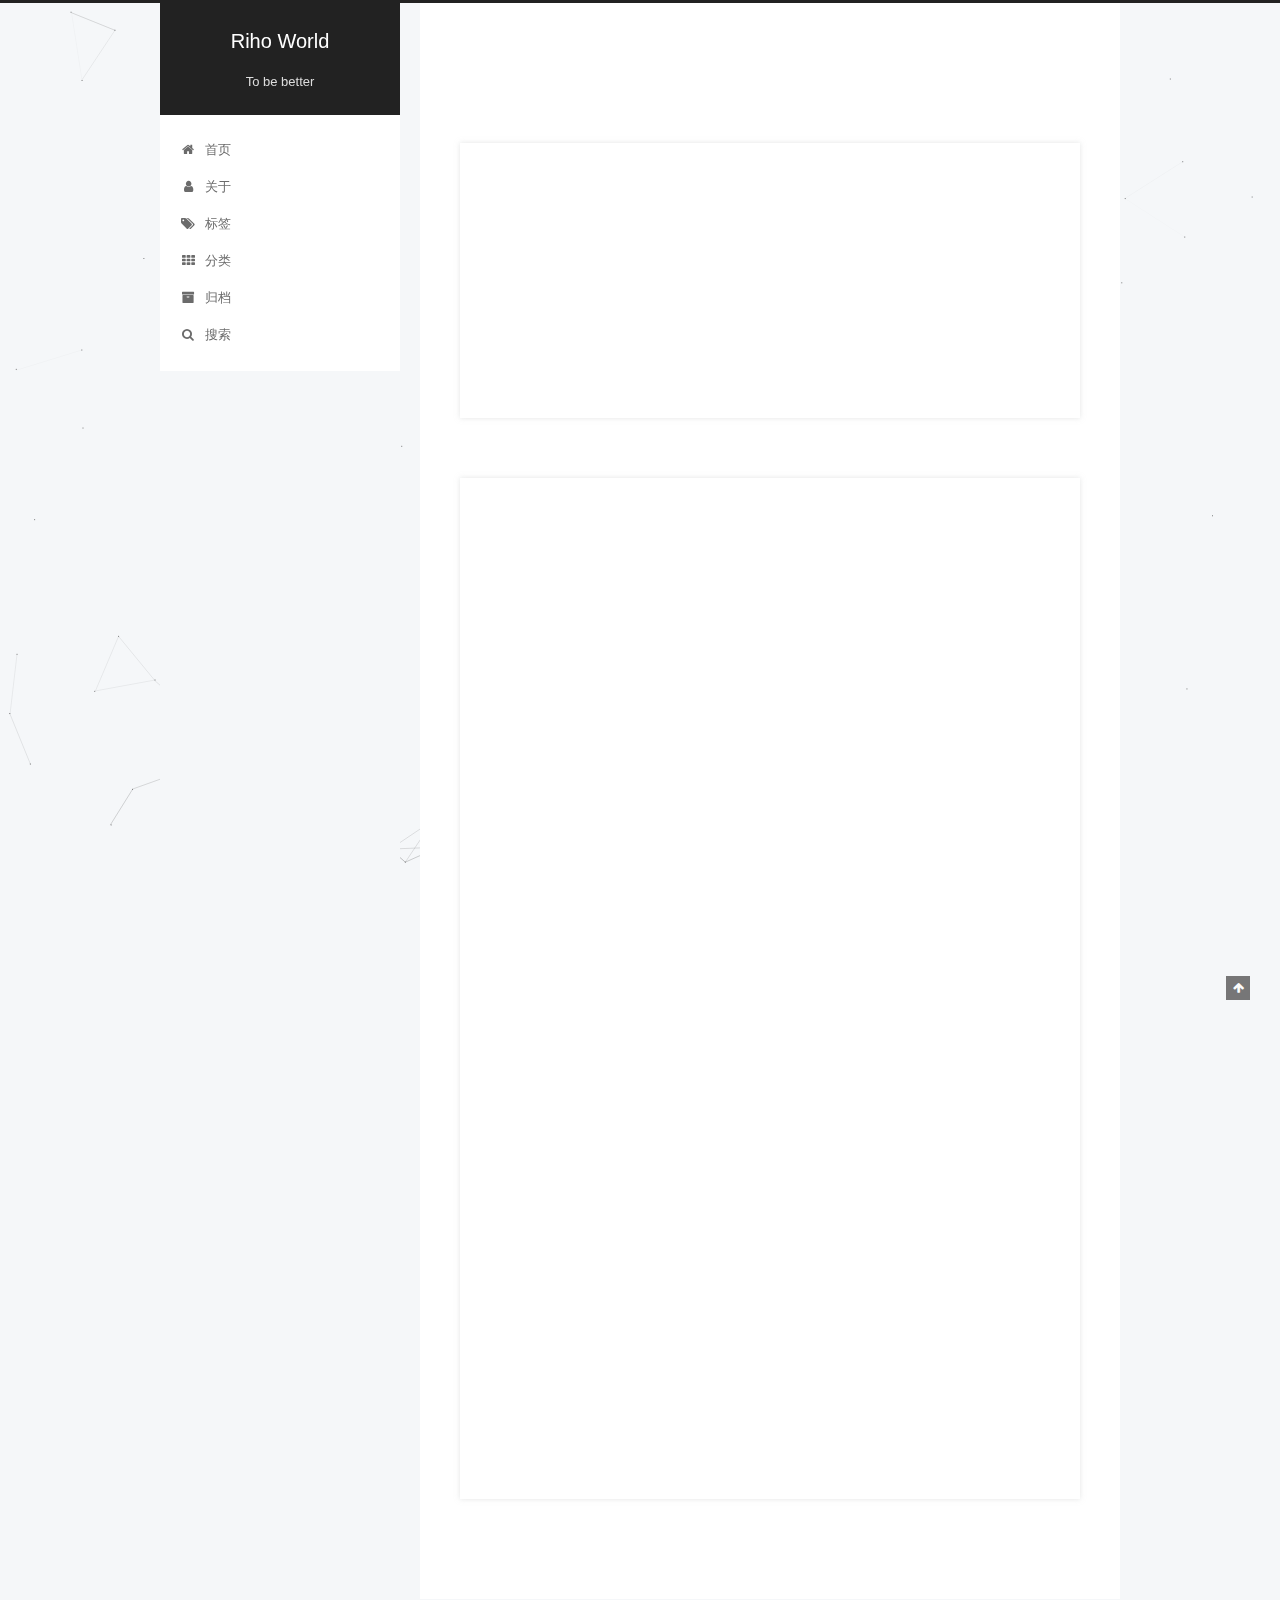
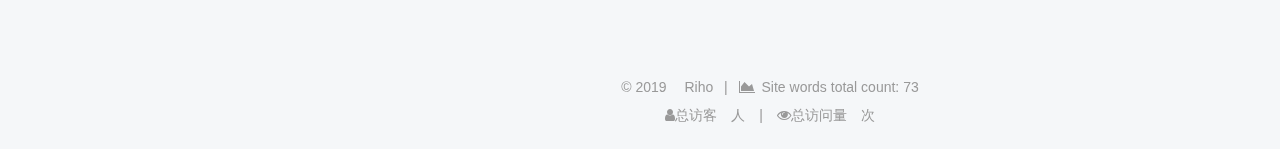
<file: index.html>
<!DOCTYPE html>



  


<html class="theme-next pisces use-motion" lang="zh-Hans">
<head><meta name="generator" content="Hexo 3.9.0">
  <meta charset="UTF-8">
<meta http-equiv="X-UA-Compatible" content="IE=edge">
<meta name="viewport" content="width=device-width, initial-scale=1, maximum-scale=1">
<meta name="theme-color" content="#222">









<meta http-equiv="Cache-Control" content="no-transform">
<meta http-equiv="Cache-Control" content="no-siteapp">
















  
  
  <link href="/lib/fancybox/source/jquery.fancybox.css?v=2.1.5" rel="stylesheet" type="text/css">







<link href="/lib/font-awesome/css/font-awesome.min.css?v=4.6.2" rel="stylesheet" type="text/css">

<link href="/css/main.css?v=5.1.4" rel="stylesheet" type="text/css">


  <link rel="apple-touch-icon" sizes="180x180" href="/images/ruleengine-data_128.png?v=5.1.4">


  <link rel="icon" type="image/png" sizes="32x32" href="/images/ruleengine-data_32.png?v=5.1.4">


  <link rel="icon" type="image/png" sizes="16x16" href="/images/ruleengine-data_16.png?v=5.1.4">


  <link rel="mask-icon" href="/images/logo.svg?v=5.1.4" color="#222">





  <meta name="keywords" content="Hexo, NexT">





  <link rel="alternate" href="/atom.xml" title="Riho World" type="application/atom+xml">






<meta name="description" content="Riho&apos;s blog">
<meta property="og:type" content="website">
<meta property="og:title" content="Riho World">
<meta property="og:url" content="http://yoursite.com/index.html">
<meta property="og:site_name" content="Riho World">
<meta property="og:description" content="Riho&apos;s blog">
<meta property="og:locale" content="zh-Hans">
<meta name="twitter:card" content="summary">
<meta name="twitter:title" content="Riho World">
<meta name="twitter:description" content="Riho&apos;s blog">



<script type="text/javascript" id="hexo.configurations">
  var NexT = window.NexT || {};
  var CONFIG = {
    root: '/',
    scheme: 'Pisces',
    version: '5.1.4',
    sidebar: {"position":"left","display":"post","offset":12,"b2t":false,"scrollpercent":false,"onmobile":false},
    fancybox: true,
    tabs: true,
    motion: {"enable":true,"async":false,"transition":{"post_block":"fadeIn","post_header":"slideDownIn","post_body":"slideDownIn","coll_header":"slideLeftIn","sidebar":"slideUpIn"}},
    duoshuo: {
      userId: '0',
      author: '博主'
    },
    algolia: {
      applicationID: '',
      apiKey: '',
      indexName: '',
      hits: {"per_page":10},
      labels: {"input_placeholder":"Search for Posts","hits_empty":"We didn't find any results for the search: ${query}","hits_stats":"${hits} results found in ${time} ms"}
    }
  };
</script>



  <link rel="canonical" href="http://yoursite.com/">





  <title>Riho World</title>
  








</head>

<body itemscope itemtype="http://schema.org/WebPage" lang="zh-Hans">

  
  
    
  

  <div class="container sidebar-position-left 
  page-home">
    <div class="headband"></div>

    <header id="header" class="header" itemscope itemtype="http://schema.org/WPHeader">
      <div class="header-inner"><div class="site-brand-wrapper">
  <div class="site-meta ">
    

    <div class="custom-logo-site-title">
      <a href="/" class="brand" rel="start">
        <span class="logo-line-before"><i></i></span>
        <span class="site-title">Riho World</span>
        <span class="logo-line-after"><i></i></span>
      </a>
    </div>
      
        <p class="site-subtitle">To be better</p>
      
  </div>

  <div class="site-nav-toggle">
    <button>
      <span class="btn-bar"></span>
      <span class="btn-bar"></span>
      <span class="btn-bar"></span>
    </button>
  </div>
</div>

<nav class="site-nav">
  

  
    <ul id="menu" class="menu">
      
        
        <li class="menu-item menu-item-home">
          <a href="/" rel="section">
            
              <i class="menu-item-icon fa fa-fw fa-home"></i> <br>
            
            首页
          </a>
        </li>
      
        
        <li class="menu-item menu-item-about">
          <a href="/about/" rel="section">
            
              <i class="menu-item-icon fa fa-fw fa-user"></i> <br>
            
            关于
          </a>
        </li>
      
        
        <li class="menu-item menu-item-tags">
          <a href="/tags/" rel="section">
            
              <i class="menu-item-icon fa fa-fw fa-tags"></i> <br>
            
            标签
          </a>
        </li>
      
        
        <li class="menu-item menu-item-categories">
          <a href="/categories/" rel="section">
            
              <i class="menu-item-icon fa fa-fw fa-th"></i> <br>
            
            分类
          </a>
        </li>
      
        
        <li class="menu-item menu-item-archives">
          <a href="/archives/" rel="section">
            
              <i class="menu-item-icon fa fa-fw fa-archive"></i> <br>
            
            归档
          </a>
        </li>
      
        
        <li class="menu-item menu-item-search">
          <a href="/search/" rel="section">
            
              <i class="menu-item-icon fa fa-fw fa-search"></i> <br>
            
            搜索
          </a>
        </li>
      

      
    </ul>
  

  
</nav>



 </div>
    </header>

    <main id="main" class="main">
      <div class="main-inner">
        <div class="content-wrap">
          <div id="content" class="content">
            
  <section id="posts" class="posts-expand">
    
      

  

  
  
  

  <article class="post post-type-normal" itemscope itemtype="http://schema.org/Article">
  
  
  
  <div class="post-block">
    <link itemprop="mainEntityOfPage" href="http://yoursite.com/2019/09/15/hello-world-1/">

    <span hidden itemprop="author" itemscope itemtype="http://schema.org/Person">
      <meta itemprop="name" content="Riho">
      <meta itemprop="description" content>
      <meta itemprop="image" content="/uploads/ttt.jpg">
    </span>

    <span hidden itemprop="publisher" itemscope itemtype="http://schema.org/Organization">
      <meta itemprop="name" content="Riho World">
    </span>

    
      <header class="post-header">

        
        
          <h1 class="post-title" itemprop="name headline">
                
                <a class="post-title-link" href="/2019/09/15/hello-world-1/" itemprop="url">hello world wujunzhuang</a></h1>
        

        <div class="post-meta">
          <span class="post-time">
            
              <span class="post-meta-item-icon">
                <i class="fa fa-calendar-o"></i>
              </span>
              
                <span class="post-meta-item-text">发表于</span>
              
              <time title="创建于" itemprop="dateCreated datePublished" datetime="2019-09-15T00:10:57+08:00">
                2019-09-15
              </time>
            

            

            
          </span>

          

          
            
          

          
          

          

          
            <div class="post-wordcount">
              
                
                <span class="post-meta-item-icon">
                  <i class="fa fa-file-word-o"></i>
                </span>
                
                  <span class="post-meta-item-text">字数统计&#58;</span>
                
                <span title="字数统计">
                  0
                </span>
              

              
                <span class="post-meta-divider">|</span>
              

              
                <span class="post-meta-item-icon">
                  <i class="fa fa-clock-o"></i>
                </span>
                
                  <span class="post-meta-item-text">阅读时长 &asymp;</span>
                
                <span title="阅读时长">
                  1
                </span>
              
            </div>
          

          

        </div>
      </header>
    

    
    
    
    <div class="post-body" itemprop="articleBody">

      
      

      
        
          
            
          
        
      
    </div>
    
    
    
    <div>
      
    </div>
    

    

    

    <div>
      
    </div>

    <footer class="post-footer">
      

      

      

      
      
        <div class="post-eof"></div>
      
    </footer>
  </div>
  
  
  
  </article>


    
      

  

  
  
  

  <article class="post post-type-normal" itemscope itemtype="http://schema.org/Article">
  
  
  
  <div class="post-block">
    <link itemprop="mainEntityOfPage" href="http://yoursite.com/2019/09/14/hello-world/">

    <span hidden itemprop="author" itemscope itemtype="http://schema.org/Person">
      <meta itemprop="name" content="Riho">
      <meta itemprop="description" content>
      <meta itemprop="image" content="/uploads/ttt.jpg">
    </span>

    <span hidden itemprop="publisher" itemscope itemtype="http://schema.org/Organization">
      <meta itemprop="name" content="Riho World">
    </span>

    
      <header class="post-header">

        
        
          <h1 class="post-title" itemprop="name headline">
                
                <a class="post-title-link" href="/2019/09/14/hello-world/" itemprop="url">Hello World</a></h1>
        

        <div class="post-meta">
          <span class="post-time">
            
              <span class="post-meta-item-icon">
                <i class="fa fa-calendar-o"></i>
              </span>
              
                <span class="post-meta-item-text">发表于</span>
              
              <time title="创建于" itemprop="dateCreated datePublished" datetime="2019-09-14T22:51:00+08:00">
                2019-09-14
              </time>
            

            

            
          </span>

          

          
            
          

          
          

          

          
            <div class="post-wordcount">
              
                
                <span class="post-meta-item-icon">
                  <i class="fa fa-file-word-o"></i>
                </span>
                
                  <span class="post-meta-item-text">字数统计&#58;</span>
                
                <span title="字数统计">
                  73
                </span>
              

              
                <span class="post-meta-divider">|</span>
              

              
                <span class="post-meta-item-icon">
                  <i class="fa fa-clock-o"></i>
                </span>
                
                  <span class="post-meta-item-text">阅读时长 &asymp;</span>
                
                <span title="阅读时长">
                  1
                </span>
              
            </div>
          

          

        </div>
      </header>
    

    
    
    
    <div class="post-body" itemprop="articleBody">

      
      

      
        
          
            <p>Welcome to <a href="https://hexo.io/" target="_blank" rel="noopener">Hexo</a>! This is your very first post. Check <a href="https://hexo.io/docs/" target="_blank" rel="noopener">documentation</a> for more info. If you get any problems when using Hexo, you can find the answer in <a href="https://hexo.io/docs/troubleshooting.html" target="_blank" rel="noopener">troubleshooting</a> or you can ask me on <a href="https://github.com/hexojs/hexo/issues" target="_blank" rel="noopener">GitHub</a>.</p>
<h2 id="Quick-Start"><a href="#Quick-Start" class="headerlink" title="Quick Start"></a>Quick Start</h2><h3 id="Create-a-new-post"><a href="#Create-a-new-post" class="headerlink" title="Create a new post"></a>Create a new post</h3><figure class="highlight bash"><table><tr><td class="gutter"><pre><span class="line">1</span><br></pre></td><td class="code"><pre><span class="line">$ hexo new <span class="string">"My New Post"</span></span><br></pre></td></tr></table></figure>

<p>More info: <a href="https://hexo.io/docs/writing.html" target="_blank" rel="noopener">Writing</a></p>
<h3 id="Run-server"><a href="#Run-server" class="headerlink" title="Run server"></a>Run server</h3><figure class="highlight bash"><table><tr><td class="gutter"><pre><span class="line">1</span><br></pre></td><td class="code"><pre><span class="line">$ hexo server</span><br></pre></td></tr></table></figure>

<p>More info: <a href="https://hexo.io/docs/server.html" target="_blank" rel="noopener">Server</a></p>
<h3 id="Generate-static-files"><a href="#Generate-static-files" class="headerlink" title="Generate static files"></a>Generate static files</h3><figure class="highlight bash"><table><tr><td class="gutter"><pre><span class="line">1</span><br></pre></td><td class="code"><pre><span class="line">$ hexo generate</span><br></pre></td></tr></table></figure>

<p>More info: <a href="https://hexo.io/docs/generating.html" target="_blank" rel="noopener">Generating</a></p>
<h3 id="Deploy-to-remote-sites"><a href="#Deploy-to-remote-sites" class="headerlink" title="Deploy to remote sites"></a>Deploy to remote sites</h3><figure class="highlight bash"><table><tr><td class="gutter"><pre><span class="line">1</span><br></pre></td><td class="code"><pre><span class="line">$ hexo deploy</span><br></pre></td></tr></table></figure>

<p>More info: <a href="https://hexo.io/docs/deployment.html" target="_blank" rel="noopener">Deployment</a></p>

          
        
      
    </div>
    
    
    
    <div>
      
    </div>
    

    

    

    <div>
      
    </div>

    <footer class="post-footer">
      

      

      

      
      
        <div class="post-eof"></div>
      
    </footer>
  </div>
  
  
  
  </article>


    
  </section>

  


          </div>
          


          

        </div>
        
          
  
  <div class="sidebar-toggle">
    <div class="sidebar-toggle-line-wrap">
      <span class="sidebar-toggle-line sidebar-toggle-line-first"></span>
      <span class="sidebar-toggle-line sidebar-toggle-line-middle"></span>
      <span class="sidebar-toggle-line sidebar-toggle-line-last"></span>
    </div>
  </div>

  <aside id="sidebar" class="sidebar">
    
    <div class="sidebar-inner">

      

      

      <section class="site-overview-wrap sidebar-panel sidebar-panel-active">
        <div class="site-overview">
          <div class="site-author motion-element" itemprop="author" itemscope itemtype="http://schema.org/Person">
            
              <img class="site-author-image" itemprop="image" src="/uploads/ttt.jpg" alt="Riho">
            
              <p class="site-author-name" itemprop="name">Riho</p>
              <p class="site-description motion-element" itemprop="description">Riho's blog</p>
          </div>

          <nav class="site-state motion-element">

            
              <div class="site-state-item site-state-posts">
              
                <a href="/archives/">
              
                  <span class="site-state-item-count">2</span>
                  <span class="site-state-item-name">日志</span>
                </a>
              </div>
            

            

            

          </nav>

          
            <div class="feed-link motion-element">
              <a href="/atom.xml" rel="alternate">
                <i class="fa fa-rss"></i>
                RSS
              </a>
            </div>
          

          
            <div class="links-of-author motion-element">
                
                  <span class="links-of-author-item">
                    <a href="https://github.com/RihoZz" target="_blank" title="GitHub">
                      
                        <i class="fa fa-fw fa-github"></i>GitHub</a>
                  </span>
                
                  <span class="links-of-author-item">
                    <a href="mailto:yourname@gmail.com" target="_blank" title="E-Mail">
                      
                        <i class="fa fa-fw fa-envelope"></i>E-Mail</a>
                  </span>
                
                  <span class="links-of-author-item">
                    <a href="https://plus.google.com/yourname" target="_blank" title="Google">
                      
                        <i class="fa fa-fw fa-google"></i>Google</a>
                  </span>
                
                  <span class="links-of-author-item">
                    <a href="https://stackoverflow.com/yourname" target="_blank" title="StackOverflow">
                      
                        <i class="fa fa-fw fa-stack-overflow"></i>StackOverflow</a>
                  </span>
                
                  <span class="links-of-author-item">
                    <a href="https://youtube.com/yourname" target="_blank" title="Weibo">
                      
                        <i class="fa fa-fw fa-weibo"></i>Weibo</a>
                  </span>
                
                  <span class="links-of-author-item">
                    <a href="https://youtube.com/yourname" target="_blank" title="Zhihu">
                      
                        <i class="fa fa-fw fa-weibo"></i>Zhihu</a>
                  </span>
                
                  <span class="links-of-author-item">
                    <a href="https://youtube.com/yourname" target="_blank" title="CSDN">
                      
                        <i class="fa fa-fw fa-weibo"></i>CSDN</a>
                  </span>
                
                  <span class="links-of-author-item">
                    <a href="https://youtube.com/yourname" target="_blank" title="GitLab">
                      
                        <i class="fa fa-fw fa-gitlab"></i>GitLab</a>
                  </span>
                
                  <span class="links-of-author-item">
                    <a href="https://youtube.com/yourname" target="_blank" title="Weixin">
                      
                        <i class="fa fa-fw fa-weixin"></i>Weixin</a>
                  </span>
                
                  <span class="links-of-author-item">
                    <a href="https://youtube.com/yourname" target="_blank" title="QQ">
                      
                        <i class="fa fa-fw fa-qq"></i>QQ</a>
                  </span>
                
            </div>
          

          
          

          
          

          

        </div>
      </section>

      

      

    </div>
  </aside>


        
      </div>
    </main>

    <footer id="footer" class="footer">
      <div class="footer-inner">
        <script async src="https://busuanzi.ibruce.info/busuanzi/2.3/busuanzi.pure.mini.js"></script>

<div class="copyright">&copy; <span itemprop="copyrightYear">2019</span>
  <span class="with-love">
    <i class="fa fa-[object Object]"></i>
  </span>
  <span class="author" itemprop="copyrightHolder">Riho</span>

  
    <span class="post-meta-divider">|</span>
    <span class="post-meta-item-icon">
      <i class="fa fa-area-chart"></i>
    </span>
    
      <span class="post-meta-item-text">Site words total count&#58;</span>
    
    <span title="Site words total count">73</span>
  
</div>

<!--底部显示Hexo驱动-->
<!--

  <div class="powered-by">由 <a class="theme-link" target="_blank" href="https://hexo.io">Hexo</a> 强力驱动</div>

-->



<!--隐藏底部NexT的版本-->
<!--

-->



<!--
<div class="theme-info">
  <div class="powered-by"></div>
  <span class="post-count">博客全站共73字</span>
</div>
-->
        
<div class="busuanzi-count">
  <script async src="https://dn-lbstatics.qbox.me/busuanzi/2.3/busuanzi.pure.mini.js"></script>

  
    <span class="site-uv">
      <i class="fa fa-user"></i>总访客
      <span class="busuanzi-value" id="busuanzi_value_site_uv"></span>
      人
    </span>
  

  
    <span class="site-pv">
      <i class="fa fa-eye"></i>总访问量
      <span class="busuanzi-value" id="busuanzi_value_site_pv"></span>
      次
    </span>
  
</div>








        
      </div>
    </footer>

    
      <div class="back-to-top">
        <i class="fa fa-arrow-up"></i>
        
      </div>
    

    

  </div>

  

<script type="text/javascript">
  if (Object.prototype.toString.call(window.Promise) !== '[object Function]') {
    window.Promise = null;
  }
</script>









  


  











  
  
    <script type="text/javascript" src="/lib/jquery/index.js?v=2.1.3"></script>
  

  
  
    <script type="text/javascript" src="/lib/fastclick/lib/fastclick.min.js?v=1.0.6"></script>
  

  
  
    <script type="text/javascript" src="/lib/jquery_lazyload/jquery.lazyload.js?v=1.9.7"></script>
  

  
  
    <script type="text/javascript" src="/lib/velocity/velocity.min.js?v=1.2.1"></script>
  

  
  
    <script type="text/javascript" src="/lib/velocity/velocity.ui.min.js?v=1.2.1"></script>
  

  
  
    <script type="text/javascript" src="/lib/fancybox/source/jquery.fancybox.pack.js?v=2.1.5"></script>
  

  
  
    <script type="text/javascript" src="/lib/canvas-nest/canvas-nest.min.js"></script>
  


  


  <script type="text/javascript" src="/js/src/utils.js?v=5.1.4"></script>

  <script type="text/javascript" src="/js/src/motion.js?v=5.1.4"></script>



  
  


  <script type="text/javascript" src="/js/src/affix.js?v=5.1.4"></script>

  <script type="text/javascript" src="/js/src/schemes/pisces.js?v=5.1.4"></script>



  

  


  <script type="text/javascript" src="/js/src/bootstrap.js?v=5.1.4"></script>



  


  




	





  





  












  





  

  

  

  
  

  

  

  


  

</body>
</html>
</file>
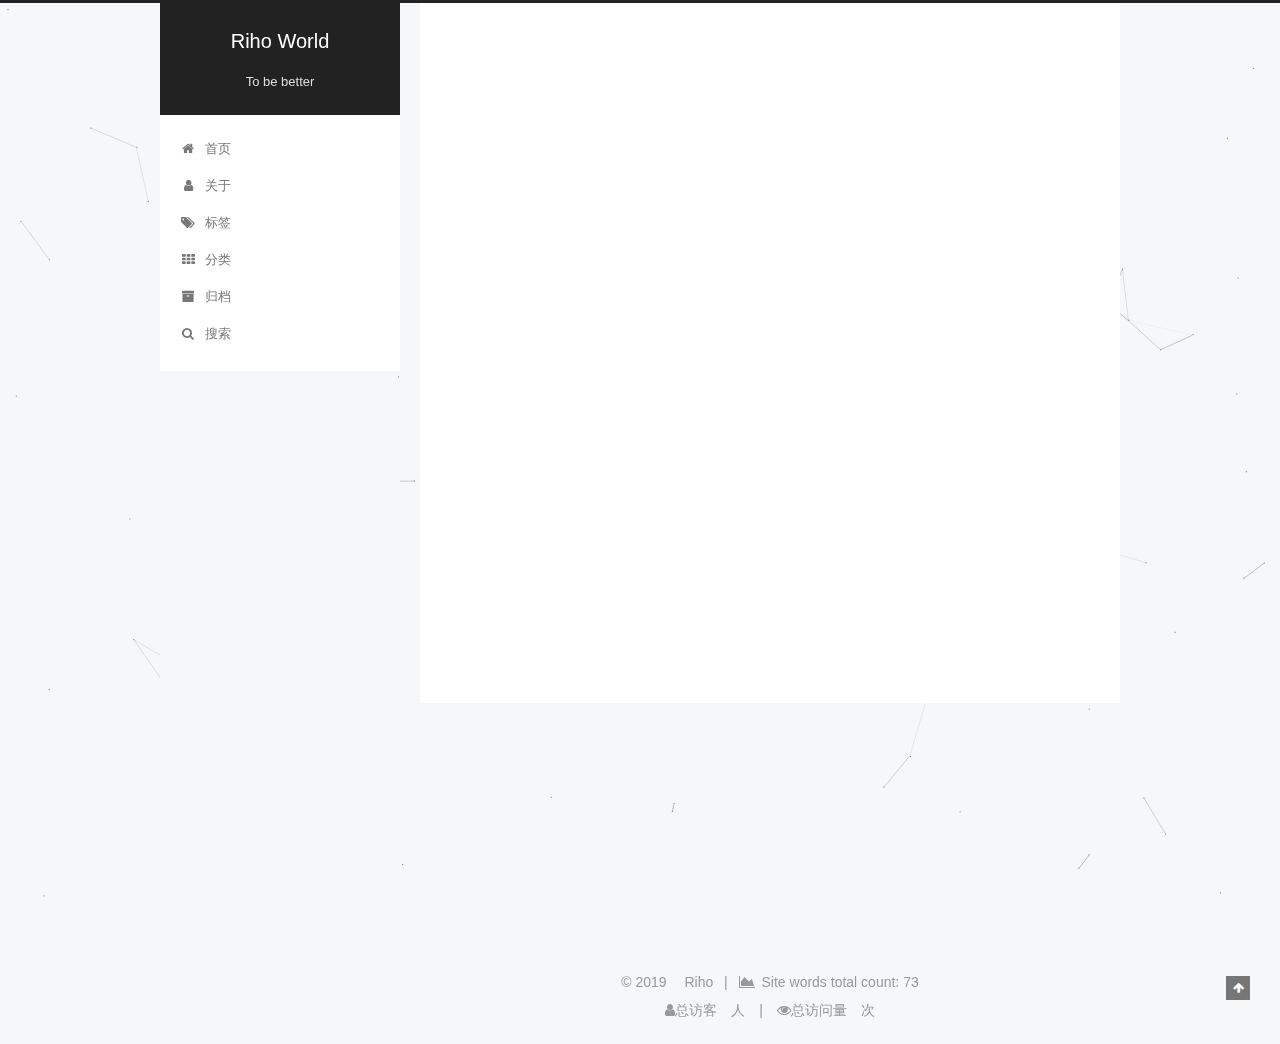
<file: archives/index.html>
<!DOCTYPE html>



  


<html class="theme-next pisces use-motion" lang="zh-Hans">
<head><meta name="generator" content="Hexo 3.9.0">
  <meta charset="UTF-8">
<meta http-equiv="X-UA-Compatible" content="IE=edge">
<meta name="viewport" content="width=device-width, initial-scale=1, maximum-scale=1">
<meta name="theme-color" content="#222">









<meta http-equiv="Cache-Control" content="no-transform">
<meta http-equiv="Cache-Control" content="no-siteapp">
















  
  
  <link href="/lib/fancybox/source/jquery.fancybox.css?v=2.1.5" rel="stylesheet" type="text/css">







<link href="/lib/font-awesome/css/font-awesome.min.css?v=4.6.2" rel="stylesheet" type="text/css">

<link href="/css/main.css?v=5.1.4" rel="stylesheet" type="text/css">


  <link rel="apple-touch-icon" sizes="180x180" href="/images/ruleengine-data_128.png?v=5.1.4">


  <link rel="icon" type="image/png" sizes="32x32" href="/images/ruleengine-data_32.png?v=5.1.4">


  <link rel="icon" type="image/png" sizes="16x16" href="/images/ruleengine-data_16.png?v=5.1.4">


  <link rel="mask-icon" href="/images/logo.svg?v=5.1.4" color="#222">





  <meta name="keywords" content="Hexo, NexT">





  <link rel="alternate" href="/atom.xml" title="Riho World" type="application/atom+xml">






<meta name="description" content="Riho&apos;s blog">
<meta property="og:type" content="website">
<meta property="og:title" content="Riho World">
<meta property="og:url" content="http://yoursite.com/archives/index.html">
<meta property="og:site_name" content="Riho World">
<meta property="og:description" content="Riho&apos;s blog">
<meta property="og:locale" content="zh-Hans">
<meta name="twitter:card" content="summary">
<meta name="twitter:title" content="Riho World">
<meta name="twitter:description" content="Riho&apos;s blog">



<script type="text/javascript" id="hexo.configurations">
  var NexT = window.NexT || {};
  var CONFIG = {
    root: '/',
    scheme: 'Pisces',
    version: '5.1.4',
    sidebar: {"position":"left","display":"post","offset":12,"b2t":false,"scrollpercent":false,"onmobile":false},
    fancybox: true,
    tabs: true,
    motion: {"enable":true,"async":false,"transition":{"post_block":"fadeIn","post_header":"slideDownIn","post_body":"slideDownIn","coll_header":"slideLeftIn","sidebar":"slideUpIn"}},
    duoshuo: {
      userId: '0',
      author: '博主'
    },
    algolia: {
      applicationID: '',
      apiKey: '',
      indexName: '',
      hits: {"per_page":10},
      labels: {"input_placeholder":"Search for Posts","hits_empty":"We didn't find any results for the search: ${query}","hits_stats":"${hits} results found in ${time} ms"}
    }
  };
</script>



  <link rel="canonical" href="http://yoursite.com/archives/">





  <title>归档 | Riho World</title>
  








</head>

<body itemscope itemtype="http://schema.org/WebPage" lang="zh-Hans">

  
  
    
  

  <div class="container sidebar-position-left page-archive">
    <div class="headband"></div>

    <header id="header" class="header" itemscope itemtype="http://schema.org/WPHeader">
      <div class="header-inner"><div class="site-brand-wrapper">
  <div class="site-meta ">
    

    <div class="custom-logo-site-title">
      <a href="/" class="brand" rel="start">
        <span class="logo-line-before"><i></i></span>
        <span class="site-title">Riho World</span>
        <span class="logo-line-after"><i></i></span>
      </a>
    </div>
      
        <p class="site-subtitle">To be better</p>
      
  </div>

  <div class="site-nav-toggle">
    <button>
      <span class="btn-bar"></span>
      <span class="btn-bar"></span>
      <span class="btn-bar"></span>
    </button>
  </div>
</div>

<nav class="site-nav">
  

  
    <ul id="menu" class="menu">
      
        
        <li class="menu-item menu-item-home">
          <a href="/" rel="section">
            
              <i class="menu-item-icon fa fa-fw fa-home"></i> <br>
            
            首页
          </a>
        </li>
      
        
        <li class="menu-item menu-item-about">
          <a href="/about/" rel="section">
            
              <i class="menu-item-icon fa fa-fw fa-user"></i> <br>
            
            关于
          </a>
        </li>
      
        
        <li class="menu-item menu-item-tags">
          <a href="/tags/" rel="section">
            
              <i class="menu-item-icon fa fa-fw fa-tags"></i> <br>
            
            标签
          </a>
        </li>
      
        
        <li class="menu-item menu-item-categories">
          <a href="/categories/" rel="section">
            
              <i class="menu-item-icon fa fa-fw fa-th"></i> <br>
            
            分类
          </a>
        </li>
      
        
        <li class="menu-item menu-item-archives">
          <a href="/archives/" rel="section">
            
              <i class="menu-item-icon fa fa-fw fa-archive"></i> <br>
            
            归档
          </a>
        </li>
      
        
        <li class="menu-item menu-item-search">
          <a href="/search/" rel="section">
            
              <i class="menu-item-icon fa fa-fw fa-search"></i> <br>
            
            搜索
          </a>
        </li>
      

      
    </ul>
  

  
</nav>



 </div>
    </header>

    <main id="main" class="main">
      <div class="main-inner">
        <div class="content-wrap">
          <div id="content" class="content">
            

  
  
  
  <div class="post-block archive">
    <div id="posts" class="posts-collapse">
      <span class="archive-move-on"></span>

      <span class="archive-page-counter">
        
        
        
          
        
        嗯..! 目前共计 2 篇日志。 继续努力。
      </span>

      

        
        
        

        
          
          <div class="collection-title">
            <h1 class="archive-year" id="archive-year-2019">2019</h1>
          </div>
        
        

        

  <article class="post post-type-normal" itemscope itemtype="http://schema.org/Article">
    <header class="post-header">

      <h2 class="post-title">
        
            <a class="post-title-link" href="/2019/09/15/hello-world-1/" itemprop="url">
              
                <span itemprop="name">hello world wujunzhuang</span>
              
            </a>
        
      </h2>

      <div class="post-meta">
        <time class="post-time" itemprop="dateCreated" datetime="2019-09-15T00:10:57+08:00" content="2019-09-15">
          09-15
        </time>
      </div>

    </header>
  </article>



      

        
        
        

        
        

        

  <article class="post post-type-normal" itemscope itemtype="http://schema.org/Article">
    <header class="post-header">

      <h2 class="post-title">
        
            <a class="post-title-link" href="/2019/09/14/hello-world/" itemprop="url">
              
                <span itemprop="name">Hello World</span>
              
            </a>
        
      </h2>

      <div class="post-meta">
        <time class="post-time" itemprop="dateCreated" datetime="2019-09-14T22:51:00+08:00" content="2019-09-14">
          09-14
        </time>
      </div>

    </header>
  </article>



      

    </div>
  </div>
  
  
  

  



          </div>
          


          

        </div>
        
          
  
  <div class="sidebar-toggle">
    <div class="sidebar-toggle-line-wrap">
      <span class="sidebar-toggle-line sidebar-toggle-line-first"></span>
      <span class="sidebar-toggle-line sidebar-toggle-line-middle"></span>
      <span class="sidebar-toggle-line sidebar-toggle-line-last"></span>
    </div>
  </div>

  <aside id="sidebar" class="sidebar">
    
    <div class="sidebar-inner">

      

      

      <section class="site-overview-wrap sidebar-panel sidebar-panel-active">
        <div class="site-overview">
          <div class="site-author motion-element" itemprop="author" itemscope itemtype="http://schema.org/Person">
            
              <img class="site-author-image" itemprop="image" src="/uploads/ttt.jpg" alt="Riho">
            
              <p class="site-author-name" itemprop="name">Riho</p>
              <p class="site-description motion-element" itemprop="description">Riho's blog</p>
          </div>

          <nav class="site-state motion-element">

            
              <div class="site-state-item site-state-posts">
              
                <a href="/archives/">
              
                  <span class="site-state-item-count">2</span>
                  <span class="site-state-item-name">日志</span>
                </a>
              </div>
            

            

            

          </nav>

          
            <div class="feed-link motion-element">
              <a href="/atom.xml" rel="alternate">
                <i class="fa fa-rss"></i>
                RSS
              </a>
            </div>
          

          
            <div class="links-of-author motion-element">
                
                  <span class="links-of-author-item">
                    <a href="https://github.com/RihoZz" target="_blank" title="GitHub">
                      
                        <i class="fa fa-fw fa-github"></i>GitHub</a>
                  </span>
                
                  <span class="links-of-author-item">
                    <a href="mailto:yourname@gmail.com" target="_blank" title="E-Mail">
                      
                        <i class="fa fa-fw fa-envelope"></i>E-Mail</a>
                  </span>
                
                  <span class="links-of-author-item">
                    <a href="https://plus.google.com/yourname" target="_blank" title="Google">
                      
                        <i class="fa fa-fw fa-google"></i>Google</a>
                  </span>
                
                  <span class="links-of-author-item">
                    <a href="https://stackoverflow.com/yourname" target="_blank" title="StackOverflow">
                      
                        <i class="fa fa-fw fa-stack-overflow"></i>StackOverflow</a>
                  </span>
                
                  <span class="links-of-author-item">
                    <a href="https://youtube.com/yourname" target="_blank" title="Weibo">
                      
                        <i class="fa fa-fw fa-weibo"></i>Weibo</a>
                  </span>
                
                  <span class="links-of-author-item">
                    <a href="https://youtube.com/yourname" target="_blank" title="Zhihu">
                      
                        <i class="fa fa-fw fa-weibo"></i>Zhihu</a>
                  </span>
                
                  <span class="links-of-author-item">
                    <a href="https://youtube.com/yourname" target="_blank" title="CSDN">
                      
                        <i class="fa fa-fw fa-weibo"></i>CSDN</a>
                  </span>
                
                  <span class="links-of-author-item">
                    <a href="https://youtube.com/yourname" target="_blank" title="GitLab">
                      
                        <i class="fa fa-fw fa-gitlab"></i>GitLab</a>
                  </span>
                
                  <span class="links-of-author-item">
                    <a href="https://youtube.com/yourname" target="_blank" title="Weixin">
                      
                        <i class="fa fa-fw fa-weixin"></i>Weixin</a>
                  </span>
                
                  <span class="links-of-author-item">
                    <a href="https://youtube.com/yourname" target="_blank" title="QQ">
                      
                        <i class="fa fa-fw fa-qq"></i>QQ</a>
                  </span>
                
            </div>
          

          
          

          
          

          

        </div>
      </section>

      

      

    </div>
  </aside>


        
      </div>
    </main>

    <footer id="footer" class="footer">
      <div class="footer-inner">
        <script async src="https://busuanzi.ibruce.info/busuanzi/2.3/busuanzi.pure.mini.js"></script>

<div class="copyright">&copy; <span itemprop="copyrightYear">2019</span>
  <span class="with-love">
    <i class="fa fa-[object Object]"></i>
  </span>
  <span class="author" itemprop="copyrightHolder">Riho</span>

  
    <span class="post-meta-divider">|</span>
    <span class="post-meta-item-icon">
      <i class="fa fa-area-chart"></i>
    </span>
    
      <span class="post-meta-item-text">Site words total count&#58;</span>
    
    <span title="Site words total count">73</span>
  
</div>

<!--底部显示Hexo驱动-->
<!--

  <div class="powered-by">由 <a class="theme-link" target="_blank" href="https://hexo.io">Hexo</a> 强力驱动</div>

-->



<!--隐藏底部NexT的版本-->
<!--

-->



<!--
<div class="theme-info">
  <div class="powered-by"></div>
  <span class="post-count">博客全站共73字</span>
</div>
-->
        
<div class="busuanzi-count">
  <script async src="https://dn-lbstatics.qbox.me/busuanzi/2.3/busuanzi.pure.mini.js"></script>

  
    <span class="site-uv">
      <i class="fa fa-user"></i>总访客
      <span class="busuanzi-value" id="busuanzi_value_site_uv"></span>
      人
    </span>
  

  
    <span class="site-pv">
      <i class="fa fa-eye"></i>总访问量
      <span class="busuanzi-value" id="busuanzi_value_site_pv"></span>
      次
    </span>
  
</div>








        
      </div>
    </footer>

    
      <div class="back-to-top">
        <i class="fa fa-arrow-up"></i>
        
      </div>
    

    

  </div>

  

<script type="text/javascript">
  if (Object.prototype.toString.call(window.Promise) !== '[object Function]') {
    window.Promise = null;
  }
</script>









  


  











  
  
    <script type="text/javascript" src="/lib/jquery/index.js?v=2.1.3"></script>
  

  
  
    <script type="text/javascript" src="/lib/fastclick/lib/fastclick.min.js?v=1.0.6"></script>
  

  
  
    <script type="text/javascript" src="/lib/jquery_lazyload/jquery.lazyload.js?v=1.9.7"></script>
  

  
  
    <script type="text/javascript" src="/lib/velocity/velocity.min.js?v=1.2.1"></script>
  

  
  
    <script type="text/javascript" src="/lib/velocity/velocity.ui.min.js?v=1.2.1"></script>
  

  
  
    <script type="text/javascript" src="/lib/fancybox/source/jquery.fancybox.pack.js?v=2.1.5"></script>
  

  
  
    <script type="text/javascript" src="/lib/canvas-nest/canvas-nest.min.js"></script>
  


  


  <script type="text/javascript" src="/js/src/utils.js?v=5.1.4"></script>

  <script type="text/javascript" src="/js/src/motion.js?v=5.1.4"></script>



  
  


  <script type="text/javascript" src="/js/src/affix.js?v=5.1.4"></script>

  <script type="text/javascript" src="/js/src/schemes/pisces.js?v=5.1.4"></script>



  

  


  <script type="text/javascript" src="/js/src/bootstrap.js?v=5.1.4"></script>



  


  




	





  





  












  





  

  

  

  
  

  

  

  


  

</body>
</html>
</file>
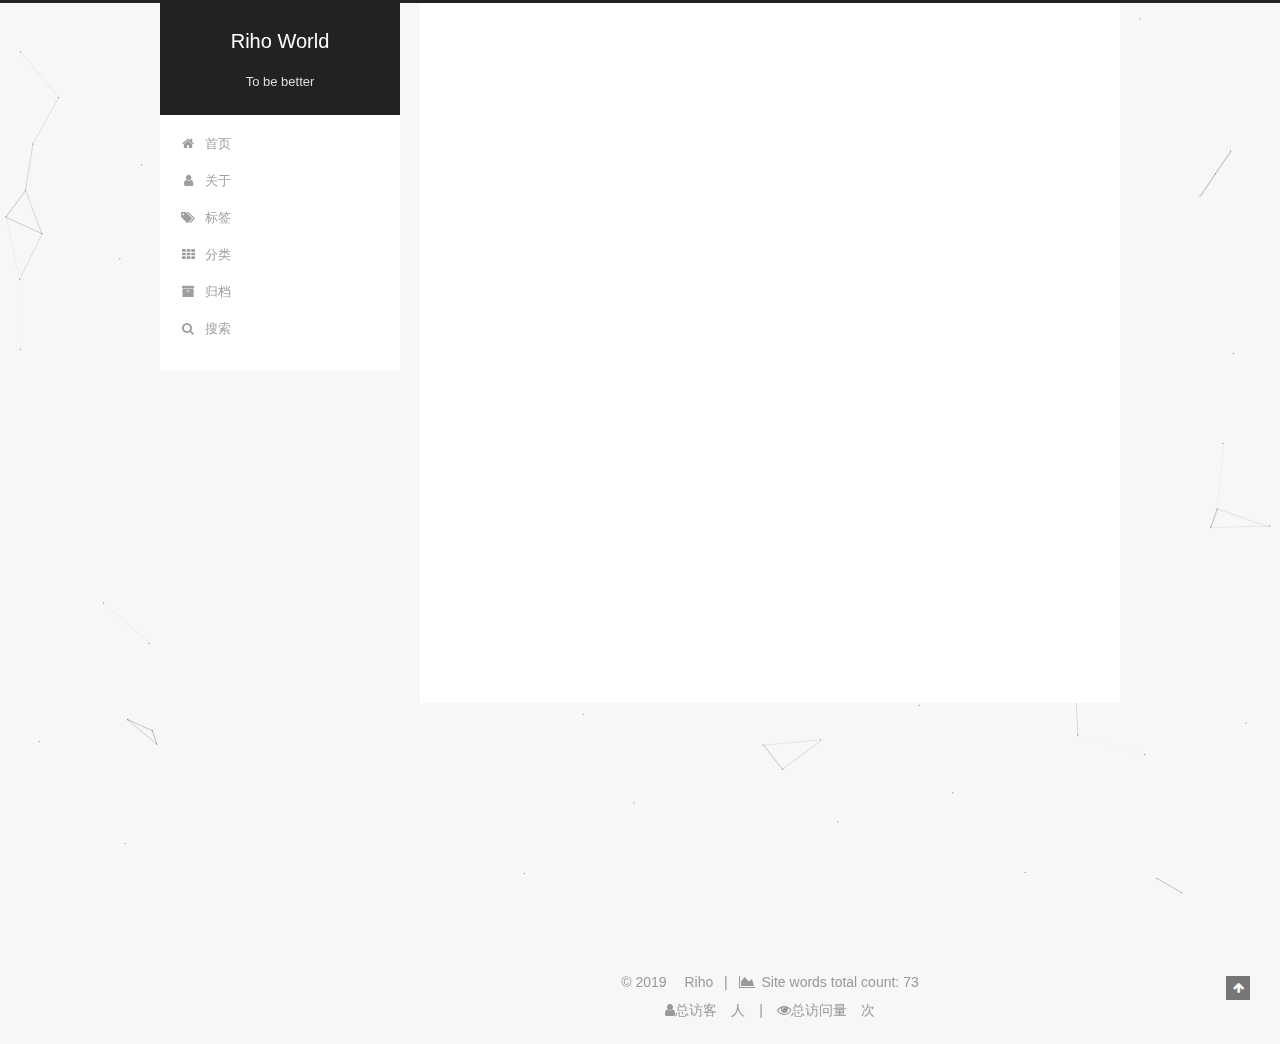
<file: archives/2019/index.html>
<!DOCTYPE html>



  


<html class="theme-next pisces use-motion" lang="zh-Hans">
<head><meta name="generator" content="Hexo 3.9.0">
  <meta charset="UTF-8">
<meta http-equiv="X-UA-Compatible" content="IE=edge">
<meta name="viewport" content="width=device-width, initial-scale=1, maximum-scale=1">
<meta name="theme-color" content="#222">









<meta http-equiv="Cache-Control" content="no-transform">
<meta http-equiv="Cache-Control" content="no-siteapp">
















  
  
  <link href="/lib/fancybox/source/jquery.fancybox.css?v=2.1.5" rel="stylesheet" type="text/css">







<link href="/lib/font-awesome/css/font-awesome.min.css?v=4.6.2" rel="stylesheet" type="text/css">

<link href="/css/main.css?v=5.1.4" rel="stylesheet" type="text/css">


  <link rel="apple-touch-icon" sizes="180x180" href="/images/ruleengine-data_128.png?v=5.1.4">


  <link rel="icon" type="image/png" sizes="32x32" href="/images/ruleengine-data_32.png?v=5.1.4">


  <link rel="icon" type="image/png" sizes="16x16" href="/images/ruleengine-data_16.png?v=5.1.4">


  <link rel="mask-icon" href="/images/logo.svg?v=5.1.4" color="#222">





  <meta name="keywords" content="Hexo, NexT">





  <link rel="alternate" href="/atom.xml" title="Riho World" type="application/atom+xml">






<meta name="description" content="Riho&apos;s blog">
<meta property="og:type" content="website">
<meta property="og:title" content="Riho World">
<meta property="og:url" content="http://yoursite.com/archives/2019/index.html">
<meta property="og:site_name" content="Riho World">
<meta property="og:description" content="Riho&apos;s blog">
<meta property="og:locale" content="zh-Hans">
<meta name="twitter:card" content="summary">
<meta name="twitter:title" content="Riho World">
<meta name="twitter:description" content="Riho&apos;s blog">



<script type="text/javascript" id="hexo.configurations">
  var NexT = window.NexT || {};
  var CONFIG = {
    root: '/',
    scheme: 'Pisces',
    version: '5.1.4',
    sidebar: {"position":"left","display":"post","offset":12,"b2t":false,"scrollpercent":false,"onmobile":false},
    fancybox: true,
    tabs: true,
    motion: {"enable":true,"async":false,"transition":{"post_block":"fadeIn","post_header":"slideDownIn","post_body":"slideDownIn","coll_header":"slideLeftIn","sidebar":"slideUpIn"}},
    duoshuo: {
      userId: '0',
      author: '博主'
    },
    algolia: {
      applicationID: '',
      apiKey: '',
      indexName: '',
      hits: {"per_page":10},
      labels: {"input_placeholder":"Search for Posts","hits_empty":"We didn't find any results for the search: ${query}","hits_stats":"${hits} results found in ${time} ms"}
    }
  };
</script>



  <link rel="canonical" href="http://yoursite.com/archives/2019/">





  <title>归档 | Riho World</title>
  








</head>

<body itemscope itemtype="http://schema.org/WebPage" lang="zh-Hans">

  
  
    
  

  <div class="container sidebar-position-left page-archive">
    <div class="headband"></div>

    <header id="header" class="header" itemscope itemtype="http://schema.org/WPHeader">
      <div class="header-inner"><div class="site-brand-wrapper">
  <div class="site-meta ">
    

    <div class="custom-logo-site-title">
      <a href="/" class="brand" rel="start">
        <span class="logo-line-before"><i></i></span>
        <span class="site-title">Riho World</span>
        <span class="logo-line-after"><i></i></span>
      </a>
    </div>
      
        <p class="site-subtitle">To be better</p>
      
  </div>

  <div class="site-nav-toggle">
    <button>
      <span class="btn-bar"></span>
      <span class="btn-bar"></span>
      <span class="btn-bar"></span>
    </button>
  </div>
</div>

<nav class="site-nav">
  

  
    <ul id="menu" class="menu">
      
        
        <li class="menu-item menu-item-home">
          <a href="/" rel="section">
            
              <i class="menu-item-icon fa fa-fw fa-home"></i> <br>
            
            首页
          </a>
        </li>
      
        
        <li class="menu-item menu-item-about">
          <a href="/about/" rel="section">
            
              <i class="menu-item-icon fa fa-fw fa-user"></i> <br>
            
            关于
          </a>
        </li>
      
        
        <li class="menu-item menu-item-tags">
          <a href="/tags/" rel="section">
            
              <i class="menu-item-icon fa fa-fw fa-tags"></i> <br>
            
            标签
          </a>
        </li>
      
        
        <li class="menu-item menu-item-categories">
          <a href="/categories/" rel="section">
            
              <i class="menu-item-icon fa fa-fw fa-th"></i> <br>
            
            分类
          </a>
        </li>
      
        
        <li class="menu-item menu-item-archives">
          <a href="/archives/" rel="section">
            
              <i class="menu-item-icon fa fa-fw fa-archive"></i> <br>
            
            归档
          </a>
        </li>
      
        
        <li class="menu-item menu-item-search">
          <a href="/search/" rel="section">
            
              <i class="menu-item-icon fa fa-fw fa-search"></i> <br>
            
            搜索
          </a>
        </li>
      

      
    </ul>
  

  
</nav>



 </div>
    </header>

    <main id="main" class="main">
      <div class="main-inner">
        <div class="content-wrap">
          <div id="content" class="content">
            

  
  
  
  <div class="post-block archive">
    <div id="posts" class="posts-collapse">
      <span class="archive-move-on"></span>

      <span class="archive-page-counter">
        
        
        
          
        
        嗯..! 目前共计 2 篇日志。 继续努力。
      </span>

      

        
        
        

        
          
          <div class="collection-title">
            <h1 class="archive-year" id="archive-year-2019">2019</h1>
          </div>
        
        

        

  <article class="post post-type-normal" itemscope itemtype="http://schema.org/Article">
    <header class="post-header">

      <h2 class="post-title">
        
            <a class="post-title-link" href="/2019/09/15/hello-world-1/" itemprop="url">
              
                <span itemprop="name">hello world wujunzhuang</span>
              
            </a>
        
      </h2>

      <div class="post-meta">
        <time class="post-time" itemprop="dateCreated" datetime="2019-09-15T00:10:57+08:00" content="2019-09-15">
          09-15
        </time>
      </div>

    </header>
  </article>



      

        
        
        

        
        

        

  <article class="post post-type-normal" itemscope itemtype="http://schema.org/Article">
    <header class="post-header">

      <h2 class="post-title">
        
            <a class="post-title-link" href="/2019/09/14/hello-world/" itemprop="url">
              
                <span itemprop="name">Hello World</span>
              
            </a>
        
      </h2>

      <div class="post-meta">
        <time class="post-time" itemprop="dateCreated" datetime="2019-09-14T22:51:00+08:00" content="2019-09-14">
          09-14
        </time>
      </div>

    </header>
  </article>



      

    </div>
  </div>
  
  
  

  



          </div>
          


          

        </div>
        
          
  
  <div class="sidebar-toggle">
    <div class="sidebar-toggle-line-wrap">
      <span class="sidebar-toggle-line sidebar-toggle-line-first"></span>
      <span class="sidebar-toggle-line sidebar-toggle-line-middle"></span>
      <span class="sidebar-toggle-line sidebar-toggle-line-last"></span>
    </div>
  </div>

  <aside id="sidebar" class="sidebar">
    
    <div class="sidebar-inner">

      

      

      <section class="site-overview-wrap sidebar-panel sidebar-panel-active">
        <div class="site-overview">
          <div class="site-author motion-element" itemprop="author" itemscope itemtype="http://schema.org/Person">
            
              <img class="site-author-image" itemprop="image" src="/uploads/ttt.jpg" alt="Riho">
            
              <p class="site-author-name" itemprop="name">Riho</p>
              <p class="site-description motion-element" itemprop="description">Riho's blog</p>
          </div>

          <nav class="site-state motion-element">

            
              <div class="site-state-item site-state-posts">
              
                <a href="/archives/">
              
                  <span class="site-state-item-count">2</span>
                  <span class="site-state-item-name">日志</span>
                </a>
              </div>
            

            

            

          </nav>

          
            <div class="feed-link motion-element">
              <a href="/atom.xml" rel="alternate">
                <i class="fa fa-rss"></i>
                RSS
              </a>
            </div>
          

          
            <div class="links-of-author motion-element">
                
                  <span class="links-of-author-item">
                    <a href="https://github.com/RihoZz" target="_blank" title="GitHub">
                      
                        <i class="fa fa-fw fa-github"></i>GitHub</a>
                  </span>
                
                  <span class="links-of-author-item">
                    <a href="mailto:yourname@gmail.com" target="_blank" title="E-Mail">
                      
                        <i class="fa fa-fw fa-envelope"></i>E-Mail</a>
                  </span>
                
                  <span class="links-of-author-item">
                    <a href="https://plus.google.com/yourname" target="_blank" title="Google">
                      
                        <i class="fa fa-fw fa-google"></i>Google</a>
                  </span>
                
                  <span class="links-of-author-item">
                    <a href="https://stackoverflow.com/yourname" target="_blank" title="StackOverflow">
                      
                        <i class="fa fa-fw fa-stack-overflow"></i>StackOverflow</a>
                  </span>
                
                  <span class="links-of-author-item">
                    <a href="https://youtube.com/yourname" target="_blank" title="Weibo">
                      
                        <i class="fa fa-fw fa-weibo"></i>Weibo</a>
                  </span>
                
                  <span class="links-of-author-item">
                    <a href="https://youtube.com/yourname" target="_blank" title="Zhihu">
                      
                        <i class="fa fa-fw fa-weibo"></i>Zhihu</a>
                  </span>
                
                  <span class="links-of-author-item">
                    <a href="https://youtube.com/yourname" target="_blank" title="CSDN">
                      
                        <i class="fa fa-fw fa-weibo"></i>CSDN</a>
                  </span>
                
                  <span class="links-of-author-item">
                    <a href="https://youtube.com/yourname" target="_blank" title="GitLab">
                      
                        <i class="fa fa-fw fa-gitlab"></i>GitLab</a>
                  </span>
                
                  <span class="links-of-author-item">
                    <a href="https://youtube.com/yourname" target="_blank" title="Weixin">
                      
                        <i class="fa fa-fw fa-weixin"></i>Weixin</a>
                  </span>
                
                  <span class="links-of-author-item">
                    <a href="https://youtube.com/yourname" target="_blank" title="QQ">
                      
                        <i class="fa fa-fw fa-qq"></i>QQ</a>
                  </span>
                
            </div>
          

          
          

          
          

          

        </div>
      </section>

      

      

    </div>
  </aside>


        
      </div>
    </main>

    <footer id="footer" class="footer">
      <div class="footer-inner">
        <script async src="https://busuanzi.ibruce.info/busuanzi/2.3/busuanzi.pure.mini.js"></script>

<div class="copyright">&copy; <span itemprop="copyrightYear">2019</span>
  <span class="with-love">
    <i class="fa fa-[object Object]"></i>
  </span>
  <span class="author" itemprop="copyrightHolder">Riho</span>

  
    <span class="post-meta-divider">|</span>
    <span class="post-meta-item-icon">
      <i class="fa fa-area-chart"></i>
    </span>
    
      <span class="post-meta-item-text">Site words total count&#58;</span>
    
    <span title="Site words total count">73</span>
  
</div>

<!--底部显示Hexo驱动-->
<!--

  <div class="powered-by">由 <a class="theme-link" target="_blank" href="https://hexo.io">Hexo</a> 强力驱动</div>

-->



<!--隐藏底部NexT的版本-->
<!--

-->



<!--
<div class="theme-info">
  <div class="powered-by"></div>
  <span class="post-count">博客全站共73字</span>
</div>
-->
        
<div class="busuanzi-count">
  <script async src="https://dn-lbstatics.qbox.me/busuanzi/2.3/busuanzi.pure.mini.js"></script>

  
    <span class="site-uv">
      <i class="fa fa-user"></i>总访客
      <span class="busuanzi-value" id="busuanzi_value_site_uv"></span>
      人
    </span>
  

  
    <span class="site-pv">
      <i class="fa fa-eye"></i>总访问量
      <span class="busuanzi-value" id="busuanzi_value_site_pv"></span>
      次
    </span>
  
</div>








        
      </div>
    </footer>

    
      <div class="back-to-top">
        <i class="fa fa-arrow-up"></i>
        
      </div>
    

    

  </div>

  

<script type="text/javascript">
  if (Object.prototype.toString.call(window.Promise) !== '[object Function]') {
    window.Promise = null;
  }
</script>









  


  











  
  
    <script type="text/javascript" src="/lib/jquery/index.js?v=2.1.3"></script>
  

  
  
    <script type="text/javascript" src="/lib/fastclick/lib/fastclick.min.js?v=1.0.6"></script>
  

  
  
    <script type="text/javascript" src="/lib/jquery_lazyload/jquery.lazyload.js?v=1.9.7"></script>
  

  
  
    <script type="text/javascript" src="/lib/velocity/velocity.min.js?v=1.2.1"></script>
  

  
  
    <script type="text/javascript" src="/lib/velocity/velocity.ui.min.js?v=1.2.1"></script>
  

  
  
    <script type="text/javascript" src="/lib/fancybox/source/jquery.fancybox.pack.js?v=2.1.5"></script>
  

  
  
    <script type="text/javascript" src="/lib/canvas-nest/canvas-nest.min.js"></script>
  


  


  <script type="text/javascript" src="/js/src/utils.js?v=5.1.4"></script>

  <script type="text/javascript" src="/js/src/motion.js?v=5.1.4"></script>



  
  


  <script type="text/javascript" src="/js/src/affix.js?v=5.1.4"></script>

  <script type="text/javascript" src="/js/src/schemes/pisces.js?v=5.1.4"></script>



  

  


  <script type="text/javascript" src="/js/src/bootstrap.js?v=5.1.4"></script>



  


  




	





  





  












  





  

  

  

  
  

  

  

  


  

</body>
</html>
</file>
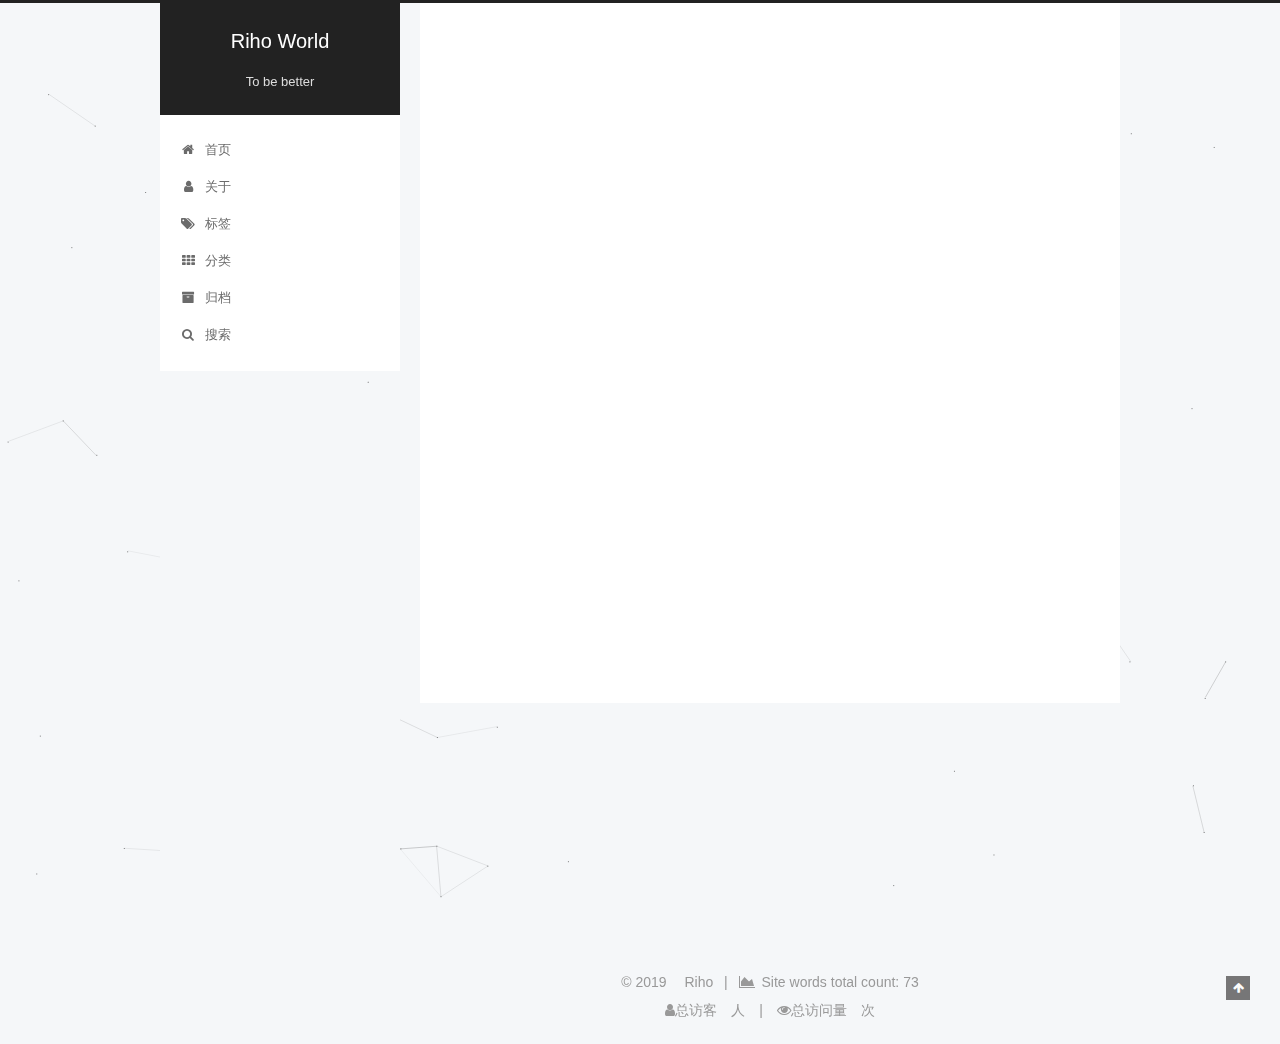
<file: archives/2019/09/index.html>
<!DOCTYPE html>



  


<html class="theme-next pisces use-motion" lang="zh-Hans">
<head><meta name="generator" content="Hexo 3.9.0">
  <meta charset="UTF-8">
<meta http-equiv="X-UA-Compatible" content="IE=edge">
<meta name="viewport" content="width=device-width, initial-scale=1, maximum-scale=1">
<meta name="theme-color" content="#222">









<meta http-equiv="Cache-Control" content="no-transform">
<meta http-equiv="Cache-Control" content="no-siteapp">
















  
  
  <link href="/lib/fancybox/source/jquery.fancybox.css?v=2.1.5" rel="stylesheet" type="text/css">







<link href="/lib/font-awesome/css/font-awesome.min.css?v=4.6.2" rel="stylesheet" type="text/css">

<link href="/css/main.css?v=5.1.4" rel="stylesheet" type="text/css">


  <link rel="apple-touch-icon" sizes="180x180" href="/images/ruleengine-data_128.png?v=5.1.4">


  <link rel="icon" type="image/png" sizes="32x32" href="/images/ruleengine-data_32.png?v=5.1.4">


  <link rel="icon" type="image/png" sizes="16x16" href="/images/ruleengine-data_16.png?v=5.1.4">


  <link rel="mask-icon" href="/images/logo.svg?v=5.1.4" color="#222">





  <meta name="keywords" content="Hexo, NexT">





  <link rel="alternate" href="/atom.xml" title="Riho World" type="application/atom+xml">






<meta name="description" content="Riho&apos;s blog">
<meta property="og:type" content="website">
<meta property="og:title" content="Riho World">
<meta property="og:url" content="http://yoursite.com/archives/2019/09/index.html">
<meta property="og:site_name" content="Riho World">
<meta property="og:description" content="Riho&apos;s blog">
<meta property="og:locale" content="zh-Hans">
<meta name="twitter:card" content="summary">
<meta name="twitter:title" content="Riho World">
<meta name="twitter:description" content="Riho&apos;s blog">



<script type="text/javascript" id="hexo.configurations">
  var NexT = window.NexT || {};
  var CONFIG = {
    root: '/',
    scheme: 'Pisces',
    version: '5.1.4',
    sidebar: {"position":"left","display":"post","offset":12,"b2t":false,"scrollpercent":false,"onmobile":false},
    fancybox: true,
    tabs: true,
    motion: {"enable":true,"async":false,"transition":{"post_block":"fadeIn","post_header":"slideDownIn","post_body":"slideDownIn","coll_header":"slideLeftIn","sidebar":"slideUpIn"}},
    duoshuo: {
      userId: '0',
      author: '博主'
    },
    algolia: {
      applicationID: '',
      apiKey: '',
      indexName: '',
      hits: {"per_page":10},
      labels: {"input_placeholder":"Search for Posts","hits_empty":"We didn't find any results for the search: ${query}","hits_stats":"${hits} results found in ${time} ms"}
    }
  };
</script>



  <link rel="canonical" href="http://yoursite.com/archives/2019/09/">





  <title>归档 | Riho World</title>
  








</head>

<body itemscope itemtype="http://schema.org/WebPage" lang="zh-Hans">

  
  
    
  

  <div class="container sidebar-position-left page-archive">
    <div class="headband"></div>

    <header id="header" class="header" itemscope itemtype="http://schema.org/WPHeader">
      <div class="header-inner"><div class="site-brand-wrapper">
  <div class="site-meta ">
    

    <div class="custom-logo-site-title">
      <a href="/" class="brand" rel="start">
        <span class="logo-line-before"><i></i></span>
        <span class="site-title">Riho World</span>
        <span class="logo-line-after"><i></i></span>
      </a>
    </div>
      
        <p class="site-subtitle">To be better</p>
      
  </div>

  <div class="site-nav-toggle">
    <button>
      <span class="btn-bar"></span>
      <span class="btn-bar"></span>
      <span class="btn-bar"></span>
    </button>
  </div>
</div>

<nav class="site-nav">
  

  
    <ul id="menu" class="menu">
      
        
        <li class="menu-item menu-item-home">
          <a href="/" rel="section">
            
              <i class="menu-item-icon fa fa-fw fa-home"></i> <br>
            
            首页
          </a>
        </li>
      
        
        <li class="menu-item menu-item-about">
          <a href="/about/" rel="section">
            
              <i class="menu-item-icon fa fa-fw fa-user"></i> <br>
            
            关于
          </a>
        </li>
      
        
        <li class="menu-item menu-item-tags">
          <a href="/tags/" rel="section">
            
              <i class="menu-item-icon fa fa-fw fa-tags"></i> <br>
            
            标签
          </a>
        </li>
      
        
        <li class="menu-item menu-item-categories">
          <a href="/categories/" rel="section">
            
              <i class="menu-item-icon fa fa-fw fa-th"></i> <br>
            
            分类
          </a>
        </li>
      
        
        <li class="menu-item menu-item-archives">
          <a href="/archives/" rel="section">
            
              <i class="menu-item-icon fa fa-fw fa-archive"></i> <br>
            
            归档
          </a>
        </li>
      
        
        <li class="menu-item menu-item-search">
          <a href="/search/" rel="section">
            
              <i class="menu-item-icon fa fa-fw fa-search"></i> <br>
            
            搜索
          </a>
        </li>
      

      
    </ul>
  

  
</nav>



 </div>
    </header>

    <main id="main" class="main">
      <div class="main-inner">
        <div class="content-wrap">
          <div id="content" class="content">
            

  
  
  
  <div class="post-block archive">
    <div id="posts" class="posts-collapse">
      <span class="archive-move-on"></span>

      <span class="archive-page-counter">
        
        
        
          
        
        嗯..! 目前共计 2 篇日志。 继续努力。
      </span>

      

        
        
        

        
          
          <div class="collection-title">
            <h1 class="archive-year" id="archive-year-2019">2019</h1>
          </div>
        
        

        

  <article class="post post-type-normal" itemscope itemtype="http://schema.org/Article">
    <header class="post-header">

      <h2 class="post-title">
        
            <a class="post-title-link" href="/2019/09/15/hello-world-1/" itemprop="url">
              
                <span itemprop="name">hello world wujunzhuang</span>
              
            </a>
        
      </h2>

      <div class="post-meta">
        <time class="post-time" itemprop="dateCreated" datetime="2019-09-15T00:10:57+08:00" content="2019-09-15">
          09-15
        </time>
      </div>

    </header>
  </article>



      

        
        
        

        
        

        

  <article class="post post-type-normal" itemscope itemtype="http://schema.org/Article">
    <header class="post-header">

      <h2 class="post-title">
        
            <a class="post-title-link" href="/2019/09/14/hello-world/" itemprop="url">
              
                <span itemprop="name">Hello World</span>
              
            </a>
        
      </h2>

      <div class="post-meta">
        <time class="post-time" itemprop="dateCreated" datetime="2019-09-14T22:51:00+08:00" content="2019-09-14">
          09-14
        </time>
      </div>

    </header>
  </article>



      

    </div>
  </div>
  
  
  

  



          </div>
          


          

        </div>
        
          
  
  <div class="sidebar-toggle">
    <div class="sidebar-toggle-line-wrap">
      <span class="sidebar-toggle-line sidebar-toggle-line-first"></span>
      <span class="sidebar-toggle-line sidebar-toggle-line-middle"></span>
      <span class="sidebar-toggle-line sidebar-toggle-line-last"></span>
    </div>
  </div>

  <aside id="sidebar" class="sidebar">
    
    <div class="sidebar-inner">

      

      

      <section class="site-overview-wrap sidebar-panel sidebar-panel-active">
        <div class="site-overview">
          <div class="site-author motion-element" itemprop="author" itemscope itemtype="http://schema.org/Person">
            
              <img class="site-author-image" itemprop="image" src="/uploads/ttt.jpg" alt="Riho">
            
              <p class="site-author-name" itemprop="name">Riho</p>
              <p class="site-description motion-element" itemprop="description">Riho's blog</p>
          </div>

          <nav class="site-state motion-element">

            
              <div class="site-state-item site-state-posts">
              
                <a href="/archives/">
              
                  <span class="site-state-item-count">2</span>
                  <span class="site-state-item-name">日志</span>
                </a>
              </div>
            

            

            

          </nav>

          
            <div class="feed-link motion-element">
              <a href="/atom.xml" rel="alternate">
                <i class="fa fa-rss"></i>
                RSS
              </a>
            </div>
          

          
            <div class="links-of-author motion-element">
                
                  <span class="links-of-author-item">
                    <a href="https://github.com/RihoZz" target="_blank" title="GitHub">
                      
                        <i class="fa fa-fw fa-github"></i>GitHub</a>
                  </span>
                
                  <span class="links-of-author-item">
                    <a href="mailto:yourname@gmail.com" target="_blank" title="E-Mail">
                      
                        <i class="fa fa-fw fa-envelope"></i>E-Mail</a>
                  </span>
                
                  <span class="links-of-author-item">
                    <a href="https://plus.google.com/yourname" target="_blank" title="Google">
                      
                        <i class="fa fa-fw fa-google"></i>Google</a>
                  </span>
                
                  <span class="links-of-author-item">
                    <a href="https://stackoverflow.com/yourname" target="_blank" title="StackOverflow">
                      
                        <i class="fa fa-fw fa-stack-overflow"></i>StackOverflow</a>
                  </span>
                
                  <span class="links-of-author-item">
                    <a href="https://youtube.com/yourname" target="_blank" title="Weibo">
                      
                        <i class="fa fa-fw fa-weibo"></i>Weibo</a>
                  </span>
                
                  <span class="links-of-author-item">
                    <a href="https://youtube.com/yourname" target="_blank" title="Zhihu">
                      
                        <i class="fa fa-fw fa-weibo"></i>Zhihu</a>
                  </span>
                
                  <span class="links-of-author-item">
                    <a href="https://youtube.com/yourname" target="_blank" title="CSDN">
                      
                        <i class="fa fa-fw fa-weibo"></i>CSDN</a>
                  </span>
                
                  <span class="links-of-author-item">
                    <a href="https://youtube.com/yourname" target="_blank" title="GitLab">
                      
                        <i class="fa fa-fw fa-gitlab"></i>GitLab</a>
                  </span>
                
                  <span class="links-of-author-item">
                    <a href="https://youtube.com/yourname" target="_blank" title="Weixin">
                      
                        <i class="fa fa-fw fa-weixin"></i>Weixin</a>
                  </span>
                
                  <span class="links-of-author-item">
                    <a href="https://youtube.com/yourname" target="_blank" title="QQ">
                      
                        <i class="fa fa-fw fa-qq"></i>QQ</a>
                  </span>
                
            </div>
          

          
          

          
          

          

        </div>
      </section>

      

      

    </div>
  </aside>


        
      </div>
    </main>

    <footer id="footer" class="footer">
      <div class="footer-inner">
        <script async src="https://busuanzi.ibruce.info/busuanzi/2.3/busuanzi.pure.mini.js"></script>

<div class="copyright">&copy; <span itemprop="copyrightYear">2019</span>
  <span class="with-love">
    <i class="fa fa-[object Object]"></i>
  </span>
  <span class="author" itemprop="copyrightHolder">Riho</span>

  
    <span class="post-meta-divider">|</span>
    <span class="post-meta-item-icon">
      <i class="fa fa-area-chart"></i>
    </span>
    
      <span class="post-meta-item-text">Site words total count&#58;</span>
    
    <span title="Site words total count">73</span>
  
</div>

<!--底部显示Hexo驱动-->
<!--

  <div class="powered-by">由 <a class="theme-link" target="_blank" href="https://hexo.io">Hexo</a> 强力驱动</div>

-->



<!--隐藏底部NexT的版本-->
<!--

-->



<!--
<div class="theme-info">
  <div class="powered-by"></div>
  <span class="post-count">博客全站共73字</span>
</div>
-->
        
<div class="busuanzi-count">
  <script async src="https://dn-lbstatics.qbox.me/busuanzi/2.3/busuanzi.pure.mini.js"></script>

  
    <span class="site-uv">
      <i class="fa fa-user"></i>总访客
      <span class="busuanzi-value" id="busuanzi_value_site_uv"></span>
      人
    </span>
  

  
    <span class="site-pv">
      <i class="fa fa-eye"></i>总访问量
      <span class="busuanzi-value" id="busuanzi_value_site_pv"></span>
      次
    </span>
  
</div>








        
      </div>
    </footer>

    
      <div class="back-to-top">
        <i class="fa fa-arrow-up"></i>
        
      </div>
    

    

  </div>

  

<script type="text/javascript">
  if (Object.prototype.toString.call(window.Promise) !== '[object Function]') {
    window.Promise = null;
  }
</script>









  


  











  
  
    <script type="text/javascript" src="/lib/jquery/index.js?v=2.1.3"></script>
  

  
  
    <script type="text/javascript" src="/lib/fastclick/lib/fastclick.min.js?v=1.0.6"></script>
  

  
  
    <script type="text/javascript" src="/lib/jquery_lazyload/jquery.lazyload.js?v=1.9.7"></script>
  

  
  
    <script type="text/javascript" src="/lib/velocity/velocity.min.js?v=1.2.1"></script>
  

  
  
    <script type="text/javascript" src="/lib/velocity/velocity.ui.min.js?v=1.2.1"></script>
  

  
  
    <script type="text/javascript" src="/lib/fancybox/source/jquery.fancybox.pack.js?v=2.1.5"></script>
  

  
  
    <script type="text/javascript" src="/lib/canvas-nest/canvas-nest.min.js"></script>
  


  


  <script type="text/javascript" src="/js/src/utils.js?v=5.1.4"></script>

  <script type="text/javascript" src="/js/src/motion.js?v=5.1.4"></script>



  
  


  <script type="text/javascript" src="/js/src/affix.js?v=5.1.4"></script>

  <script type="text/javascript" src="/js/src/schemes/pisces.js?v=5.1.4"></script>



  

  


  <script type="text/javascript" src="/js/src/bootstrap.js?v=5.1.4"></script>



  


  




	





  





  












  





  

  

  

  
  

  

  

  


  

</body>
</html>
</file>
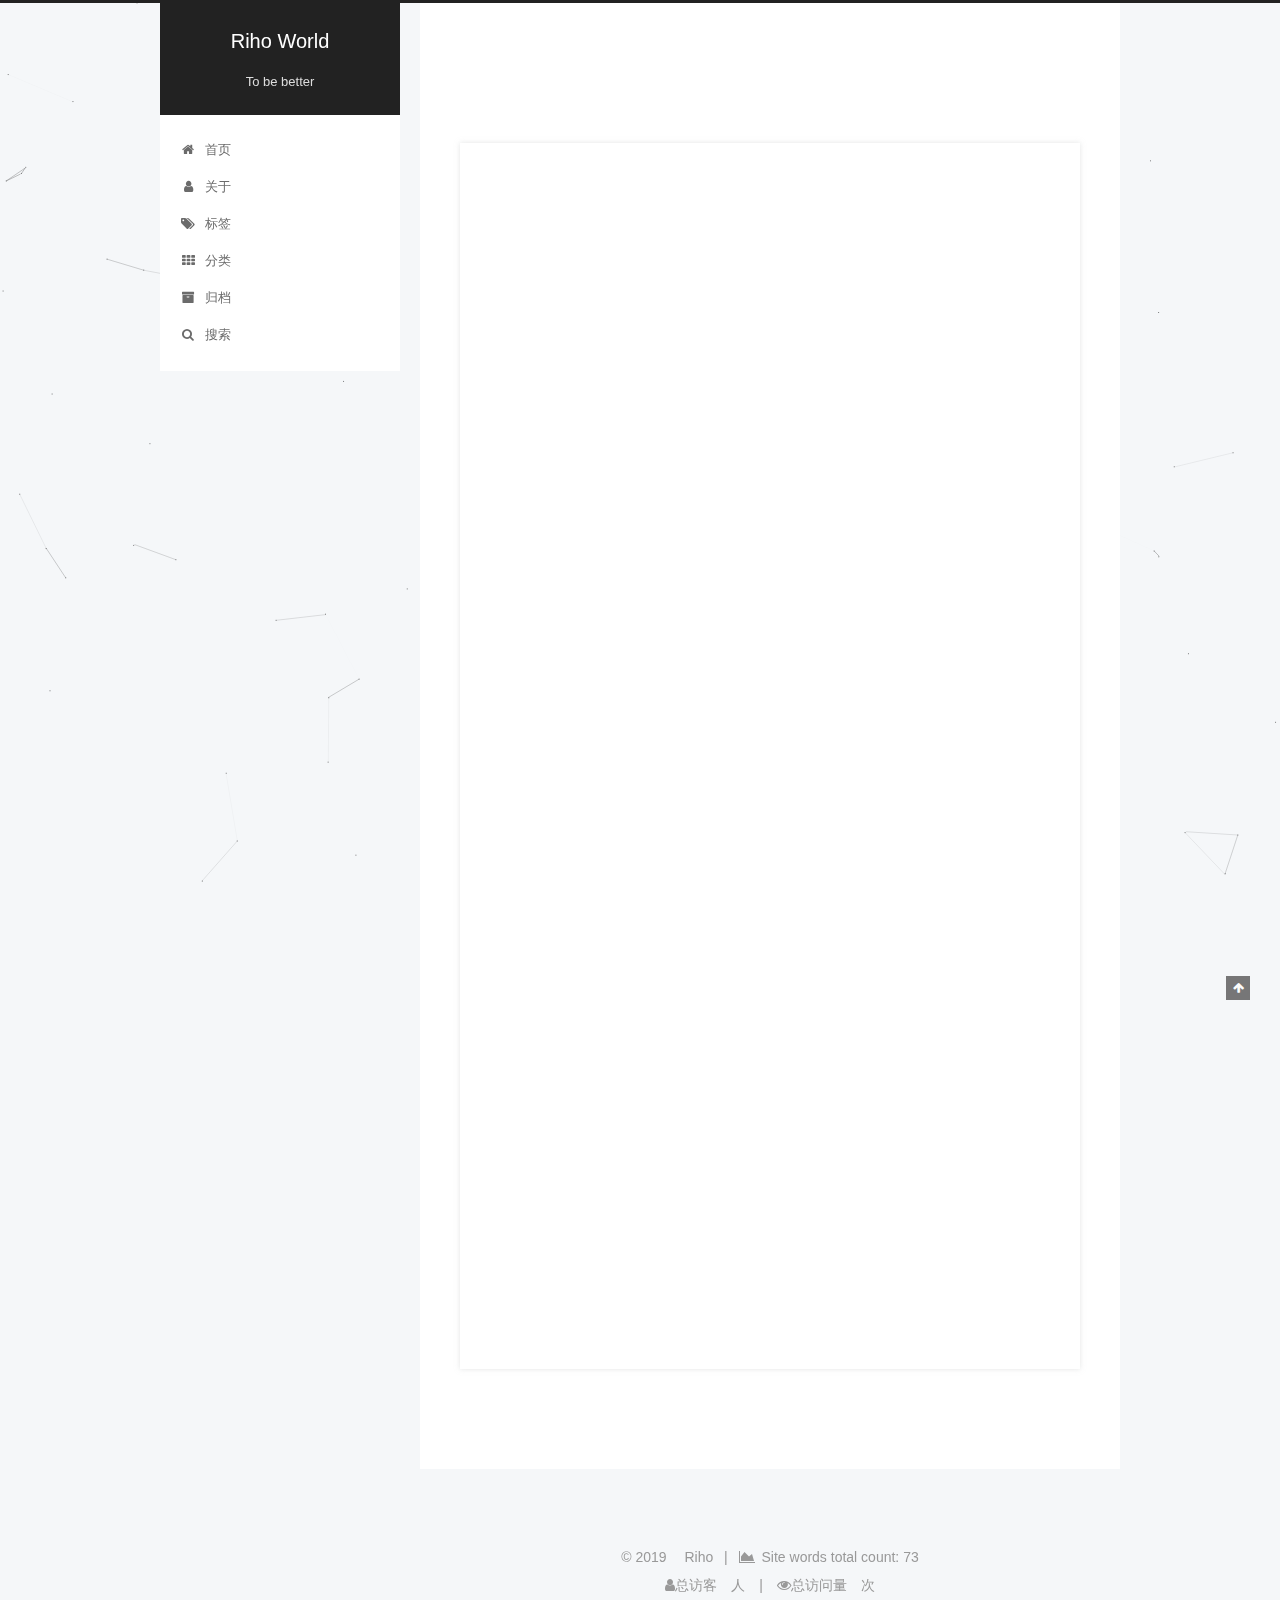
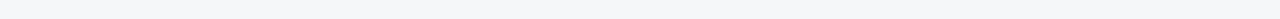
<file: 2019/09/14/hello-world/index.html>
<!DOCTYPE html>



  


<html class="theme-next pisces use-motion" lang="zh-Hans">
<head><meta name="generator" content="Hexo 3.9.0">
  <meta charset="UTF-8">
<meta http-equiv="X-UA-Compatible" content="IE=edge">
<meta name="viewport" content="width=device-width, initial-scale=1, maximum-scale=1">
<meta name="theme-color" content="#222">









<meta http-equiv="Cache-Control" content="no-transform">
<meta http-equiv="Cache-Control" content="no-siteapp">
















  
  
  <link href="/lib/fancybox/source/jquery.fancybox.css?v=2.1.5" rel="stylesheet" type="text/css">







<link href="/lib/font-awesome/css/font-awesome.min.css?v=4.6.2" rel="stylesheet" type="text/css">

<link href="/css/main.css?v=5.1.4" rel="stylesheet" type="text/css">


  <link rel="apple-touch-icon" sizes="180x180" href="/images/ruleengine-data_128.png?v=5.1.4">


  <link rel="icon" type="image/png" sizes="32x32" href="/images/ruleengine-data_32.png?v=5.1.4">


  <link rel="icon" type="image/png" sizes="16x16" href="/images/ruleengine-data_16.png?v=5.1.4">


  <link rel="mask-icon" href="/images/logo.svg?v=5.1.4" color="#222">





  <meta name="keywords" content="Hexo, NexT">





  <link rel="alternate" href="/atom.xml" title="Riho World" type="application/atom+xml">






<meta name="description" content="Welcome to Hexo! This is your very first post. Check documentation for more info. If you get any problems when using Hexo, you can find the answer in troubleshooting or you can ask me on GitHub. Quick">
<meta property="og:type" content="article">
<meta property="og:title" content="Hello World">
<meta property="og:url" content="http://yoursite.com/2019/09/14/hello-world/index.html">
<meta property="og:site_name" content="Riho World">
<meta property="og:description" content="Welcome to Hexo! This is your very first post. Check documentation for more info. If you get any problems when using Hexo, you can find the answer in troubleshooting or you can ask me on GitHub. Quick">
<meta property="og:locale" content="zh-Hans">
<meta property="og:updated_time" content="2019-09-14T14:51:00.500Z">
<meta name="twitter:card" content="summary">
<meta name="twitter:title" content="Hello World">
<meta name="twitter:description" content="Welcome to Hexo! This is your very first post. Check documentation for more info. If you get any problems when using Hexo, you can find the answer in troubleshooting or you can ask me on GitHub. Quick">



<script type="text/javascript" id="hexo.configurations">
  var NexT = window.NexT || {};
  var CONFIG = {
    root: '/',
    scheme: 'Pisces',
    version: '5.1.4',
    sidebar: {"position":"left","display":"post","offset":12,"b2t":false,"scrollpercent":false,"onmobile":false},
    fancybox: true,
    tabs: true,
    motion: {"enable":true,"async":false,"transition":{"post_block":"fadeIn","post_header":"slideDownIn","post_body":"slideDownIn","coll_header":"slideLeftIn","sidebar":"slideUpIn"}},
    duoshuo: {
      userId: '0',
      author: '博主'
    },
    algolia: {
      applicationID: '',
      apiKey: '',
      indexName: '',
      hits: {"per_page":10},
      labels: {"input_placeholder":"Search for Posts","hits_empty":"We didn't find any results for the search: ${query}","hits_stats":"${hits} results found in ${time} ms"}
    }
  };
</script>



  <link rel="canonical" href="http://yoursite.com/2019/09/14/hello-world/">





  <title>Hello World | Riho World</title>
  








</head>

<body itemscope itemtype="http://schema.org/WebPage" lang="zh-Hans">

  
  
    
  

  <div class="container sidebar-position-left page-post-detail">
    <div class="headband"></div>

    <header id="header" class="header" itemscope itemtype="http://schema.org/WPHeader">
      <div class="header-inner"><div class="site-brand-wrapper">
  <div class="site-meta ">
    

    <div class="custom-logo-site-title">
      <a href="/" class="brand" rel="start">
        <span class="logo-line-before"><i></i></span>
        <span class="site-title">Riho World</span>
        <span class="logo-line-after"><i></i></span>
      </a>
    </div>
      
        <p class="site-subtitle">To be better</p>
      
  </div>

  <div class="site-nav-toggle">
    <button>
      <span class="btn-bar"></span>
      <span class="btn-bar"></span>
      <span class="btn-bar"></span>
    </button>
  </div>
</div>

<nav class="site-nav">
  

  
    <ul id="menu" class="menu">
      
        
        <li class="menu-item menu-item-home">
          <a href="/" rel="section">
            
              <i class="menu-item-icon fa fa-fw fa-home"></i> <br>
            
            首页
          </a>
        </li>
      
        
        <li class="menu-item menu-item-about">
          <a href="/about/" rel="section">
            
              <i class="menu-item-icon fa fa-fw fa-user"></i> <br>
            
            关于
          </a>
        </li>
      
        
        <li class="menu-item menu-item-tags">
          <a href="/tags/" rel="section">
            
              <i class="menu-item-icon fa fa-fw fa-tags"></i> <br>
            
            标签
          </a>
        </li>
      
        
        <li class="menu-item menu-item-categories">
          <a href="/categories/" rel="section">
            
              <i class="menu-item-icon fa fa-fw fa-th"></i> <br>
            
            分类
          </a>
        </li>
      
        
        <li class="menu-item menu-item-archives">
          <a href="/archives/" rel="section">
            
              <i class="menu-item-icon fa fa-fw fa-archive"></i> <br>
            
            归档
          </a>
        </li>
      
        
        <li class="menu-item menu-item-search">
          <a href="/search/" rel="section">
            
              <i class="menu-item-icon fa fa-fw fa-search"></i> <br>
            
            搜索
          </a>
        </li>
      

      
    </ul>
  

  
</nav>



 </div>
    </header>

    <main id="main" class="main">
      <div class="main-inner">
        <div class="content-wrap">
          <div id="content" class="content">
            

  <div id="posts" class="posts-expand">
    

  

  
  
  

  <article class="post post-type-normal" itemscope itemtype="http://schema.org/Article">
  
  
  
  <div class="post-block">
    <link itemprop="mainEntityOfPage" href="http://yoursite.com/2019/09/14/hello-world/">

    <span hidden itemprop="author" itemscope itemtype="http://schema.org/Person">
      <meta itemprop="name" content="Riho">
      <meta itemprop="description" content>
      <meta itemprop="image" content="/uploads/ttt.jpg">
    </span>

    <span hidden itemprop="publisher" itemscope itemtype="http://schema.org/Organization">
      <meta itemprop="name" content="Riho World">
    </span>

    
      <header class="post-header">

        
        
          <h1 class="post-title" itemprop="name headline">Hello World</h1>
        

        <div class="post-meta">
          <span class="post-time">
            
              <span class="post-meta-item-icon">
                <i class="fa fa-calendar-o"></i>
              </span>
              
                <span class="post-meta-item-text">发表于</span>
              
              <time title="创建于" itemprop="dateCreated datePublished" datetime="2019-09-14T22:51:00+08:00">
                2019-09-14
              </time>
            

            

            
          </span>

          

          
            
          

          
          

          
            <span class="post-meta-divider">|</span>
            <span class="page-pv"><i class="fa fa-file-o"></i>阅读次数
            <span class="busuanzi-value" id="busuanzi_value_page_pv"></span>次
            </span>
          

          
            <div class="post-wordcount">
              
                
                <span class="post-meta-item-icon">
                  <i class="fa fa-file-word-o"></i>
                </span>
                
                  <span class="post-meta-item-text">字数统计&#58;</span>
                
                <span title="字数统计">
                  73
                </span>
              

              
                <span class="post-meta-divider">|</span>
              

              
                <span class="post-meta-item-icon">
                  <i class="fa fa-clock-o"></i>
                </span>
                
                  <span class="post-meta-item-text">阅读时长 &asymp;</span>
                
                <span title="阅读时长">
                  1
                </span>
              
            </div>
          

          

        </div>
      </header>
    

    
    
    
    <div class="post-body" itemprop="articleBody">

      
      

      
        <p>Welcome to <a href="https://hexo.io/" target="_blank" rel="noopener">Hexo</a>! This is your very first post. Check <a href="https://hexo.io/docs/" target="_blank" rel="noopener">documentation</a> for more info. If you get any problems when using Hexo, you can find the answer in <a href="https://hexo.io/docs/troubleshooting.html" target="_blank" rel="noopener">troubleshooting</a> or you can ask me on <a href="https://github.com/hexojs/hexo/issues" target="_blank" rel="noopener">GitHub</a>.</p>
<h2 id="Quick-Start"><a href="#Quick-Start" class="headerlink" title="Quick Start"></a>Quick Start</h2><h3 id="Create-a-new-post"><a href="#Create-a-new-post" class="headerlink" title="Create a new post"></a>Create a new post</h3><figure class="highlight bash"><table><tr><td class="gutter"><pre><span class="line">1</span><br></pre></td><td class="code"><pre><span class="line">$ hexo new <span class="string">"My New Post"</span></span><br></pre></td></tr></table></figure>

<p>More info: <a href="https://hexo.io/docs/writing.html" target="_blank" rel="noopener">Writing</a></p>
<h3 id="Run-server"><a href="#Run-server" class="headerlink" title="Run server"></a>Run server</h3><figure class="highlight bash"><table><tr><td class="gutter"><pre><span class="line">1</span><br></pre></td><td class="code"><pre><span class="line">$ hexo server</span><br></pre></td></tr></table></figure>

<p>More info: <a href="https://hexo.io/docs/server.html" target="_blank" rel="noopener">Server</a></p>
<h3 id="Generate-static-files"><a href="#Generate-static-files" class="headerlink" title="Generate static files"></a>Generate static files</h3><figure class="highlight bash"><table><tr><td class="gutter"><pre><span class="line">1</span><br></pre></td><td class="code"><pre><span class="line">$ hexo generate</span><br></pre></td></tr></table></figure>

<p>More info: <a href="https://hexo.io/docs/generating.html" target="_blank" rel="noopener">Generating</a></p>
<h3 id="Deploy-to-remote-sites"><a href="#Deploy-to-remote-sites" class="headerlink" title="Deploy to remote sites"></a>Deploy to remote sites</h3><figure class="highlight bash"><table><tr><td class="gutter"><pre><span class="line">1</span><br></pre></td><td class="code"><pre><span class="line">$ hexo deploy</span><br></pre></td></tr></table></figure>

<p>More info: <a href="https://hexo.io/docs/deployment.html" target="_blank" rel="noopener">Deployment</a></p>

      
    </div>
    
    
    
    <div>
      
        
      
    </div>
    

    

    
      <div>
        <ul class="post-copyright">
  <li class="post-copyright-author">
    <strong>本文作者：</strong>
    Riho
  </li>
  <li class="post-copyright-link">
    <strong>本文链接：</strong>
    <a href="http://yoursite.com/2019/09/14/hello-world/" title="Hello World">http://yoursite.com/2019/09/14/hello-world/</a>
  </li>
  <li class="post-copyright-license">
    <strong>版权声明： </strong>
    本博客所有文章除特别声明外，均采用 <a href="https://creativecommons.org/licenses/by-nc-sa/3.0/" rel="external nofollow" target="_blank">CC BY-NC-SA 3.0</a> 许可协议。转载请注明出处！
  </li>
</ul>

      </div>
    

    <div>
      
        <div>
    
        <div style="text-align:center;color: #ccc;font-size:14px;">-------------This is ending <i class="fa fa-circle"></i> Thank you for your reading-------------</div>
    
</div>
      
    </div>

    <footer class="post-footer">
      

      
      
      

      
        <div class="post-nav">
          <div class="post-nav-next post-nav-item">
            
          </div>

          <span class="post-nav-divider"></span>

          <div class="post-nav-prev post-nav-item">
            
              <a href="/2019/09/15/hello-world-1/" rel="prev" title="hello world wujunzhuang">
                hello world wujunzhuang <i class="fa fa-chevron-right"></i>
              </a>
            
          </div>
        </div>
      

      
      
    </footer>
  </div>
  
  
  
  </article>



    <div class="post-spread">
      
    </div>
  </div>


          </div>
          


          

  



        </div>
        
          
  
  <div class="sidebar-toggle">
    <div class="sidebar-toggle-line-wrap">
      <span class="sidebar-toggle-line sidebar-toggle-line-first"></span>
      <span class="sidebar-toggle-line sidebar-toggle-line-middle"></span>
      <span class="sidebar-toggle-line sidebar-toggle-line-last"></span>
    </div>
  </div>

  <aside id="sidebar" class="sidebar">
    
    <div class="sidebar-inner">

      

      
        <ul class="sidebar-nav motion-element">
          <li class="sidebar-nav-toc sidebar-nav-active" data-target="post-toc-wrap">
            文章目录
          </li>
          <li class="sidebar-nav-overview" data-target="site-overview-wrap">
            站点概览
          </li>
        </ul>
      

      <section class="site-overview-wrap sidebar-panel">
        <div class="site-overview">
          <div class="site-author motion-element" itemprop="author" itemscope itemtype="http://schema.org/Person">
            
              <img class="site-author-image" itemprop="image" src="/uploads/ttt.jpg" alt="Riho">
            
              <p class="site-author-name" itemprop="name">Riho</p>
              <p class="site-description motion-element" itemprop="description">Riho's blog</p>
          </div>

          <nav class="site-state motion-element">

            
              <div class="site-state-item site-state-posts">
              
                <a href="/archives/">
              
                  <span class="site-state-item-count">2</span>
                  <span class="site-state-item-name">日志</span>
                </a>
              </div>
            

            

            

          </nav>

          
            <div class="feed-link motion-element">
              <a href="/atom.xml" rel="alternate">
                <i class="fa fa-rss"></i>
                RSS
              </a>
            </div>
          

          
            <div class="links-of-author motion-element">
                
                  <span class="links-of-author-item">
                    <a href="https://github.com/RihoZz" target="_blank" title="GitHub">
                      
                        <i class="fa fa-fw fa-github"></i>GitHub</a>
                  </span>
                
                  <span class="links-of-author-item">
                    <a href="mailto:yourname@gmail.com" target="_blank" title="E-Mail">
                      
                        <i class="fa fa-fw fa-envelope"></i>E-Mail</a>
                  </span>
                
                  <span class="links-of-author-item">
                    <a href="https://plus.google.com/yourname" target="_blank" title="Google">
                      
                        <i class="fa fa-fw fa-google"></i>Google</a>
                  </span>
                
                  <span class="links-of-author-item">
                    <a href="https://stackoverflow.com/yourname" target="_blank" title="StackOverflow">
                      
                        <i class="fa fa-fw fa-stack-overflow"></i>StackOverflow</a>
                  </span>
                
                  <span class="links-of-author-item">
                    <a href="https://youtube.com/yourname" target="_blank" title="Weibo">
                      
                        <i class="fa fa-fw fa-weibo"></i>Weibo</a>
                  </span>
                
                  <span class="links-of-author-item">
                    <a href="https://youtube.com/yourname" target="_blank" title="Zhihu">
                      
                        <i class="fa fa-fw fa-weibo"></i>Zhihu</a>
                  </span>
                
                  <span class="links-of-author-item">
                    <a href="https://youtube.com/yourname" target="_blank" title="CSDN">
                      
                        <i class="fa fa-fw fa-weibo"></i>CSDN</a>
                  </span>
                
                  <span class="links-of-author-item">
                    <a href="https://youtube.com/yourname" target="_blank" title="GitLab">
                      
                        <i class="fa fa-fw fa-gitlab"></i>GitLab</a>
                  </span>
                
                  <span class="links-of-author-item">
                    <a href="https://youtube.com/yourname" target="_blank" title="Weixin">
                      
                        <i class="fa fa-fw fa-weixin"></i>Weixin</a>
                  </span>
                
                  <span class="links-of-author-item">
                    <a href="https://youtube.com/yourname" target="_blank" title="QQ">
                      
                        <i class="fa fa-fw fa-qq"></i>QQ</a>
                  </span>
                
            </div>
          

          
          

          
          

          

        </div>
      </section>

      
      <!--noindex-->
        <section class="post-toc-wrap motion-element sidebar-panel sidebar-panel-active">
          <div class="post-toc">

            
              
            

            
              <div class="post-toc-content"><ol class="nav"><li class="nav-item nav-level-2"><a class="nav-link" href="#Quick-Start"><span class="nav-number">1.</span> <span class="nav-text">Quick Start</span></a><ol class="nav-child"><li class="nav-item nav-level-3"><a class="nav-link" href="#Create-a-new-post"><span class="nav-number">1.1.</span> <span class="nav-text">Create a new post</span></a></li><li class="nav-item nav-level-3"><a class="nav-link" href="#Run-server"><span class="nav-number">1.2.</span> <span class="nav-text">Run server</span></a></li><li class="nav-item nav-level-3"><a class="nav-link" href="#Generate-static-files"><span class="nav-number">1.3.</span> <span class="nav-text">Generate static files</span></a></li><li class="nav-item nav-level-3"><a class="nav-link" href="#Deploy-to-remote-sites"><span class="nav-number">1.4.</span> <span class="nav-text">Deploy to remote sites</span></a></li></ol></li></ol></div>
            

          </div>
        </section>
      <!--/noindex-->
      

      

    </div>
  </aside>


        
      </div>
    </main>

    <footer id="footer" class="footer">
      <div class="footer-inner">
        <script async src="https://busuanzi.ibruce.info/busuanzi/2.3/busuanzi.pure.mini.js"></script>

<div class="copyright">&copy; <span itemprop="copyrightYear">2019</span>
  <span class="with-love">
    <i class="fa fa-[object Object]"></i>
  </span>
  <span class="author" itemprop="copyrightHolder">Riho</span>

  
    <span class="post-meta-divider">|</span>
    <span class="post-meta-item-icon">
      <i class="fa fa-area-chart"></i>
    </span>
    
      <span class="post-meta-item-text">Site words total count&#58;</span>
    
    <span title="Site words total count">73</span>
  
</div>

<!--底部显示Hexo驱动-->
<!--

  <div class="powered-by">由 <a class="theme-link" target="_blank" href="https://hexo.io">Hexo</a> 强力驱动</div>

-->



<!--隐藏底部NexT的版本-->
<!--

-->



<!--
<div class="theme-info">
  <div class="powered-by"></div>
  <span class="post-count">博客全站共73字</span>
</div>
-->
        
<div class="busuanzi-count">
  <script async src="https://dn-lbstatics.qbox.me/busuanzi/2.3/busuanzi.pure.mini.js"></script>

  
    <span class="site-uv">
      <i class="fa fa-user"></i>总访客
      <span class="busuanzi-value" id="busuanzi_value_site_uv"></span>
      人
    </span>
  

  
    <span class="site-pv">
      <i class="fa fa-eye"></i>总访问量
      <span class="busuanzi-value" id="busuanzi_value_site_pv"></span>
      次
    </span>
  
</div>








        
      </div>
    </footer>

    
      <div class="back-to-top">
        <i class="fa fa-arrow-up"></i>
        
      </div>
    

    

  </div>

  

<script type="text/javascript">
  if (Object.prototype.toString.call(window.Promise) !== '[object Function]') {
    window.Promise = null;
  }
</script>









  


  











  
  
    <script type="text/javascript" src="/lib/jquery/index.js?v=2.1.3"></script>
  

  
  
    <script type="text/javascript" src="/lib/fastclick/lib/fastclick.min.js?v=1.0.6"></script>
  

  
  
    <script type="text/javascript" src="/lib/jquery_lazyload/jquery.lazyload.js?v=1.9.7"></script>
  

  
  
    <script type="text/javascript" src="/lib/velocity/velocity.min.js?v=1.2.1"></script>
  

  
  
    <script type="text/javascript" src="/lib/velocity/velocity.ui.min.js?v=1.2.1"></script>
  

  
  
    <script type="text/javascript" src="/lib/fancybox/source/jquery.fancybox.pack.js?v=2.1.5"></script>
  

  
  
    <script type="text/javascript" src="/lib/canvas-nest/canvas-nest.min.js"></script>
  


  


  <script type="text/javascript" src="/js/src/utils.js?v=5.1.4"></script>

  <script type="text/javascript" src="/js/src/motion.js?v=5.1.4"></script>



  
  


  <script type="text/javascript" src="/js/src/affix.js?v=5.1.4"></script>

  <script type="text/javascript" src="/js/src/schemes/pisces.js?v=5.1.4"></script>



  
  <script type="text/javascript" src="/js/src/scrollspy.js?v=5.1.4"></script>
<script type="text/javascript" src="/js/src/post-details.js?v=5.1.4"></script>



  


  <script type="text/javascript" src="/js/src/bootstrap.js?v=5.1.4"></script>



  


  




	





  





  












  





  

  

  

  
  

  

  

  


  

</body>
</html>
</file>
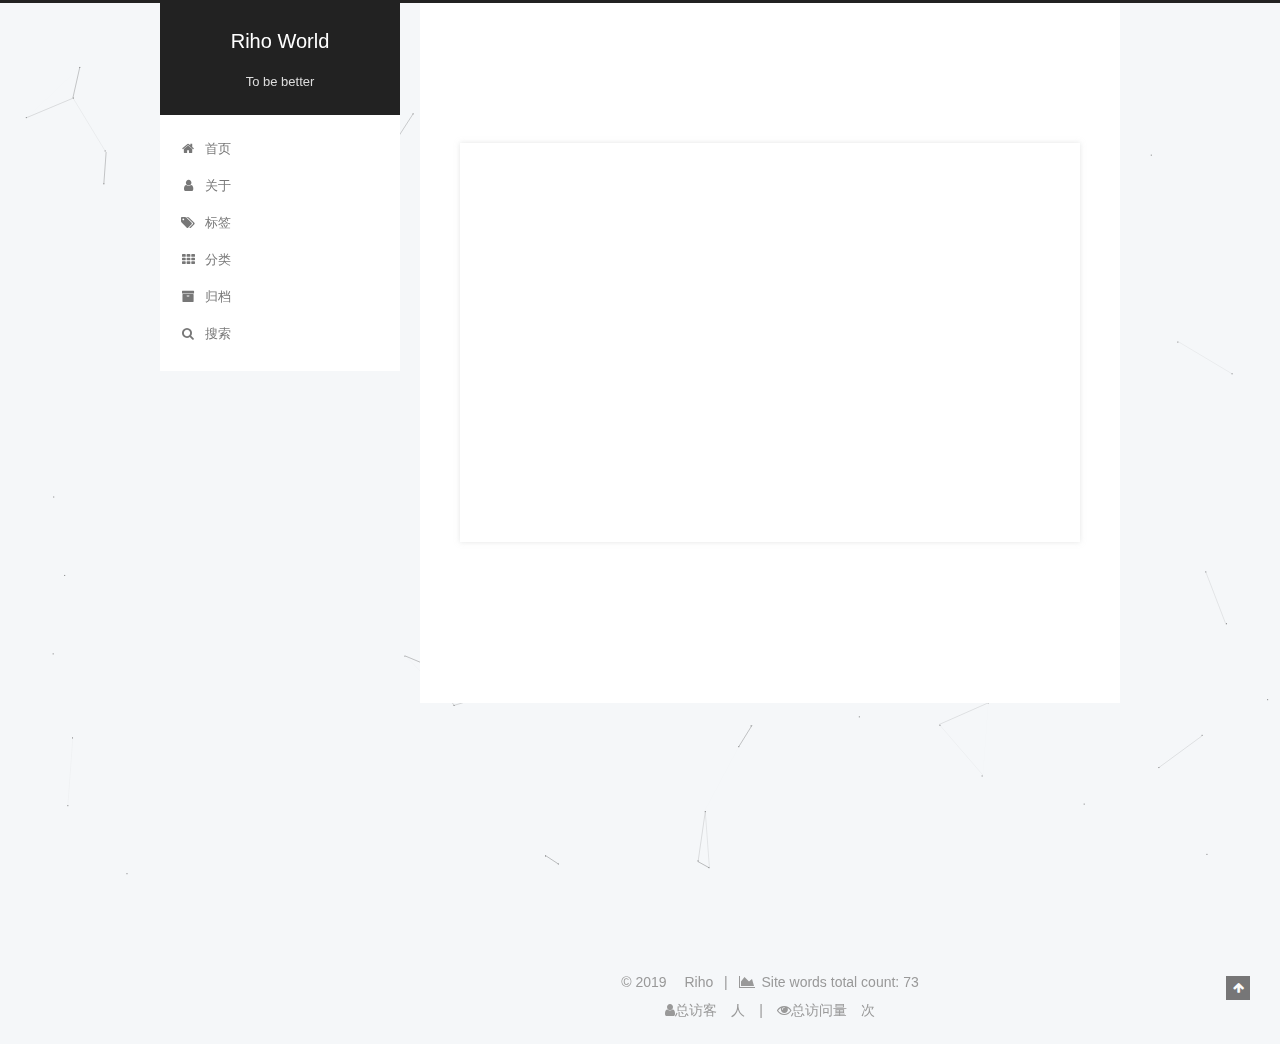
<file: 2019/09/15/hello-world-1/index.html>
<!DOCTYPE html>



  


<html class="theme-next pisces use-motion" lang="zh-Hans">
<head><meta name="generator" content="Hexo 3.9.0">
  <meta charset="UTF-8">
<meta http-equiv="X-UA-Compatible" content="IE=edge">
<meta name="viewport" content="width=device-width, initial-scale=1, maximum-scale=1">
<meta name="theme-color" content="#222">









<meta http-equiv="Cache-Control" content="no-transform">
<meta http-equiv="Cache-Control" content="no-siteapp">
















  
  
  <link href="/lib/fancybox/source/jquery.fancybox.css?v=2.1.5" rel="stylesheet" type="text/css">







<link href="/lib/font-awesome/css/font-awesome.min.css?v=4.6.2" rel="stylesheet" type="text/css">

<link href="/css/main.css?v=5.1.4" rel="stylesheet" type="text/css">


  <link rel="apple-touch-icon" sizes="180x180" href="/images/ruleengine-data_128.png?v=5.1.4">


  <link rel="icon" type="image/png" sizes="32x32" href="/images/ruleengine-data_32.png?v=5.1.4">


  <link rel="icon" type="image/png" sizes="16x16" href="/images/ruleengine-data_16.png?v=5.1.4">


  <link rel="mask-icon" href="/images/logo.svg?v=5.1.4" color="#222">





  <meta name="keywords" content="Hexo, NexT">





  <link rel="alternate" href="/atom.xml" title="Riho World" type="application/atom+xml">






<meta name="description" content="Riho&apos;s blog">
<meta property="og:type" content="article">
<meta property="og:title" content="hello world wujunzhuang">
<meta property="og:url" content="http://yoursite.com/2019/09/15/hello-world-1/index.html">
<meta property="og:site_name" content="Riho World">
<meta property="og:description" content="Riho&apos;s blog">
<meta property="og:locale" content="zh-Hans">
<meta property="og:updated_time" content="2019-09-14T16:12:16.575Z">
<meta name="twitter:card" content="summary">
<meta name="twitter:title" content="hello world wujunzhuang">
<meta name="twitter:description" content="Riho&apos;s blog">



<script type="text/javascript" id="hexo.configurations">
  var NexT = window.NexT || {};
  var CONFIG = {
    root: '/',
    scheme: 'Pisces',
    version: '5.1.4',
    sidebar: {"position":"left","display":"post","offset":12,"b2t":false,"scrollpercent":false,"onmobile":false},
    fancybox: true,
    tabs: true,
    motion: {"enable":true,"async":false,"transition":{"post_block":"fadeIn","post_header":"slideDownIn","post_body":"slideDownIn","coll_header":"slideLeftIn","sidebar":"slideUpIn"}},
    duoshuo: {
      userId: '0',
      author: '博主'
    },
    algolia: {
      applicationID: '',
      apiKey: '',
      indexName: '',
      hits: {"per_page":10},
      labels: {"input_placeholder":"Search for Posts","hits_empty":"We didn't find any results for the search: ${query}","hits_stats":"${hits} results found in ${time} ms"}
    }
  };
</script>



  <link rel="canonical" href="http://yoursite.com/2019/09/15/hello-world-1/">





  <title>hello world wujunzhuang | Riho World</title>
  








</head>

<body itemscope itemtype="http://schema.org/WebPage" lang="zh-Hans">

  
  
    
  

  <div class="container sidebar-position-left page-post-detail">
    <div class="headband"></div>

    <header id="header" class="header" itemscope itemtype="http://schema.org/WPHeader">
      <div class="header-inner"><div class="site-brand-wrapper">
  <div class="site-meta ">
    

    <div class="custom-logo-site-title">
      <a href="/" class="brand" rel="start">
        <span class="logo-line-before"><i></i></span>
        <span class="site-title">Riho World</span>
        <span class="logo-line-after"><i></i></span>
      </a>
    </div>
      
        <p class="site-subtitle">To be better</p>
      
  </div>

  <div class="site-nav-toggle">
    <button>
      <span class="btn-bar"></span>
      <span class="btn-bar"></span>
      <span class="btn-bar"></span>
    </button>
  </div>
</div>

<nav class="site-nav">
  

  
    <ul id="menu" class="menu">
      
        
        <li class="menu-item menu-item-home">
          <a href="/" rel="section">
            
              <i class="menu-item-icon fa fa-fw fa-home"></i> <br>
            
            首页
          </a>
        </li>
      
        
        <li class="menu-item menu-item-about">
          <a href="/about/" rel="section">
            
              <i class="menu-item-icon fa fa-fw fa-user"></i> <br>
            
            关于
          </a>
        </li>
      
        
        <li class="menu-item menu-item-tags">
          <a href="/tags/" rel="section">
            
              <i class="menu-item-icon fa fa-fw fa-tags"></i> <br>
            
            标签
          </a>
        </li>
      
        
        <li class="menu-item menu-item-categories">
          <a href="/categories/" rel="section">
            
              <i class="menu-item-icon fa fa-fw fa-th"></i> <br>
            
            分类
          </a>
        </li>
      
        
        <li class="menu-item menu-item-archives">
          <a href="/archives/" rel="section">
            
              <i class="menu-item-icon fa fa-fw fa-archive"></i> <br>
            
            归档
          </a>
        </li>
      
        
        <li class="menu-item menu-item-search">
          <a href="/search/" rel="section">
            
              <i class="menu-item-icon fa fa-fw fa-search"></i> <br>
            
            搜索
          </a>
        </li>
      

      
    </ul>
  

  
</nav>



 </div>
    </header>

    <main id="main" class="main">
      <div class="main-inner">
        <div class="content-wrap">
          <div id="content" class="content">
            

  <div id="posts" class="posts-expand">
    

  

  
  
  

  <article class="post post-type-normal" itemscope itemtype="http://schema.org/Article">
  
  
  
  <div class="post-block">
    <link itemprop="mainEntityOfPage" href="http://yoursite.com/2019/09/15/hello-world-1/">

    <span hidden itemprop="author" itemscope itemtype="http://schema.org/Person">
      <meta itemprop="name" content="Riho">
      <meta itemprop="description" content>
      <meta itemprop="image" content="/uploads/ttt.jpg">
    </span>

    <span hidden itemprop="publisher" itemscope itemtype="http://schema.org/Organization">
      <meta itemprop="name" content="Riho World">
    </span>

    
      <header class="post-header">

        
        
          <h1 class="post-title" itemprop="name headline">hello world wujunzhuang</h1>
        

        <div class="post-meta">
          <span class="post-time">
            
              <span class="post-meta-item-icon">
                <i class="fa fa-calendar-o"></i>
              </span>
              
                <span class="post-meta-item-text">发表于</span>
              
              <time title="创建于" itemprop="dateCreated datePublished" datetime="2019-09-15T00:10:57+08:00">
                2019-09-15
              </time>
            

            

            
          </span>

          

          
            
          

          
          

          
            <span class="post-meta-divider">|</span>
            <span class="page-pv"><i class="fa fa-file-o"></i>阅读次数
            <span class="busuanzi-value" id="busuanzi_value_page_pv"></span>次
            </span>
          

          
            <div class="post-wordcount">
              
                
                <span class="post-meta-item-icon">
                  <i class="fa fa-file-word-o"></i>
                </span>
                
                  <span class="post-meta-item-text">字数统计&#58;</span>
                
                <span title="字数统计">
                  0
                </span>
              

              
                <span class="post-meta-divider">|</span>
              

              
                <span class="post-meta-item-icon">
                  <i class="fa fa-clock-o"></i>
                </span>
                
                  <span class="post-meta-item-text">阅读时长 &asymp;</span>
                
                <span title="阅读时长">
                  1
                </span>
              
            </div>
          

          

        </div>
      </header>
    

    
    
    
    <div class="post-body" itemprop="articleBody">

      
      

      
        
      
    </div>
    
    
    
    <div>
      
        
      
    </div>
    

    

    
      <div>
        <ul class="post-copyright">
  <li class="post-copyright-author">
    <strong>本文作者：</strong>
    Riho
  </li>
  <li class="post-copyright-link">
    <strong>本文链接：</strong>
    <a href="http://yoursite.com/2019/09/15/hello-world-1/" title="hello world wujunzhuang">http://yoursite.com/2019/09/15/hello-world-1/</a>
  </li>
  <li class="post-copyright-license">
    <strong>版权声明： </strong>
    本博客所有文章除特别声明外，均采用 <a href="https://creativecommons.org/licenses/by-nc-sa/3.0/" rel="external nofollow" target="_blank">CC BY-NC-SA 3.0</a> 许可协议。转载请注明出处！
  </li>
</ul>

      </div>
    

    <div>
      
        <div>
    
        <div style="text-align:center;color: #ccc;font-size:14px;">-------------This is ending <i class="fa fa-circle"></i> Thank you for your reading-------------</div>
    
</div>
      
    </div>

    <footer class="post-footer">
      

      
      
      

      
        <div class="post-nav">
          <div class="post-nav-next post-nav-item">
            
              <a href="/2019/09/14/hello-world/" rel="next" title="Hello World">
                <i class="fa fa-chevron-left"></i> Hello World
              </a>
            
          </div>

          <span class="post-nav-divider"></span>

          <div class="post-nav-prev post-nav-item">
            
          </div>
        </div>
      

      
      
    </footer>
  </div>
  
  
  
  </article>



    <div class="post-spread">
      
    </div>
  </div>


          </div>
          


          

  



        </div>
        
          
  
  <div class="sidebar-toggle">
    <div class="sidebar-toggle-line-wrap">
      <span class="sidebar-toggle-line sidebar-toggle-line-first"></span>
      <span class="sidebar-toggle-line sidebar-toggle-line-middle"></span>
      <span class="sidebar-toggle-line sidebar-toggle-line-last"></span>
    </div>
  </div>

  <aside id="sidebar" class="sidebar">
    
    <div class="sidebar-inner">

      

      

      <section class="site-overview-wrap sidebar-panel sidebar-panel-active">
        <div class="site-overview">
          <div class="site-author motion-element" itemprop="author" itemscope itemtype="http://schema.org/Person">
            
              <img class="site-author-image" itemprop="image" src="/uploads/ttt.jpg" alt="Riho">
            
              <p class="site-author-name" itemprop="name">Riho</p>
              <p class="site-description motion-element" itemprop="description">Riho's blog</p>
          </div>

          <nav class="site-state motion-element">

            
              <div class="site-state-item site-state-posts">
              
                <a href="/archives/">
              
                  <span class="site-state-item-count">2</span>
                  <span class="site-state-item-name">日志</span>
                </a>
              </div>
            

            

            

          </nav>

          
            <div class="feed-link motion-element">
              <a href="/atom.xml" rel="alternate">
                <i class="fa fa-rss"></i>
                RSS
              </a>
            </div>
          

          
            <div class="links-of-author motion-element">
                
                  <span class="links-of-author-item">
                    <a href="https://github.com/RihoZz" target="_blank" title="GitHub">
                      
                        <i class="fa fa-fw fa-github"></i>GitHub</a>
                  </span>
                
                  <span class="links-of-author-item">
                    <a href="mailto:yourname@gmail.com" target="_blank" title="E-Mail">
                      
                        <i class="fa fa-fw fa-envelope"></i>E-Mail</a>
                  </span>
                
                  <span class="links-of-author-item">
                    <a href="https://plus.google.com/yourname" target="_blank" title="Google">
                      
                        <i class="fa fa-fw fa-google"></i>Google</a>
                  </span>
                
                  <span class="links-of-author-item">
                    <a href="https://stackoverflow.com/yourname" target="_blank" title="StackOverflow">
                      
                        <i class="fa fa-fw fa-stack-overflow"></i>StackOverflow</a>
                  </span>
                
                  <span class="links-of-author-item">
                    <a href="https://youtube.com/yourname" target="_blank" title="Weibo">
                      
                        <i class="fa fa-fw fa-weibo"></i>Weibo</a>
                  </span>
                
                  <span class="links-of-author-item">
                    <a href="https://youtube.com/yourname" target="_blank" title="Zhihu">
                      
                        <i class="fa fa-fw fa-weibo"></i>Zhihu</a>
                  </span>
                
                  <span class="links-of-author-item">
                    <a href="https://youtube.com/yourname" target="_blank" title="CSDN">
                      
                        <i class="fa fa-fw fa-weibo"></i>CSDN</a>
                  </span>
                
                  <span class="links-of-author-item">
                    <a href="https://youtube.com/yourname" target="_blank" title="GitLab">
                      
                        <i class="fa fa-fw fa-gitlab"></i>GitLab</a>
                  </span>
                
                  <span class="links-of-author-item">
                    <a href="https://youtube.com/yourname" target="_blank" title="Weixin">
                      
                        <i class="fa fa-fw fa-weixin"></i>Weixin</a>
                  </span>
                
                  <span class="links-of-author-item">
                    <a href="https://youtube.com/yourname" target="_blank" title="QQ">
                      
                        <i class="fa fa-fw fa-qq"></i>QQ</a>
                  </span>
                
            </div>
          

          
          

          
          

          

        </div>
      </section>

      

      

    </div>
  </aside>


        
      </div>
    </main>

    <footer id="footer" class="footer">
      <div class="footer-inner">
        <script async src="https://busuanzi.ibruce.info/busuanzi/2.3/busuanzi.pure.mini.js"></script>

<div class="copyright">&copy; <span itemprop="copyrightYear">2019</span>
  <span class="with-love">
    <i class="fa fa-[object Object]"></i>
  </span>
  <span class="author" itemprop="copyrightHolder">Riho</span>

  
    <span class="post-meta-divider">|</span>
    <span class="post-meta-item-icon">
      <i class="fa fa-area-chart"></i>
    </span>
    
      <span class="post-meta-item-text">Site words total count&#58;</span>
    
    <span title="Site words total count">73</span>
  
</div>

<!--底部显示Hexo驱动-->
<!--

  <div class="powered-by">由 <a class="theme-link" target="_blank" href="https://hexo.io">Hexo</a> 强力驱动</div>

-->



<!--隐藏底部NexT的版本-->
<!--

-->



<!--
<div class="theme-info">
  <div class="powered-by"></div>
  <span class="post-count">博客全站共73字</span>
</div>
-->
        
<div class="busuanzi-count">
  <script async src="https://dn-lbstatics.qbox.me/busuanzi/2.3/busuanzi.pure.mini.js"></script>

  
    <span class="site-uv">
      <i class="fa fa-user"></i>总访客
      <span class="busuanzi-value" id="busuanzi_value_site_uv"></span>
      人
    </span>
  

  
    <span class="site-pv">
      <i class="fa fa-eye"></i>总访问量
      <span class="busuanzi-value" id="busuanzi_value_site_pv"></span>
      次
    </span>
  
</div>








        
      </div>
    </footer>

    
      <div class="back-to-top">
        <i class="fa fa-arrow-up"></i>
        
      </div>
    

    

  </div>

  

<script type="text/javascript">
  if (Object.prototype.toString.call(window.Promise) !== '[object Function]') {
    window.Promise = null;
  }
</script>









  


  











  
  
    <script type="text/javascript" src="/lib/jquery/index.js?v=2.1.3"></script>
  

  
  
    <script type="text/javascript" src="/lib/fastclick/lib/fastclick.min.js?v=1.0.6"></script>
  

  
  
    <script type="text/javascript" src="/lib/jquery_lazyload/jquery.lazyload.js?v=1.9.7"></script>
  

  
  
    <script type="text/javascript" src="/lib/velocity/velocity.min.js?v=1.2.1"></script>
  

  
  
    <script type="text/javascript" src="/lib/velocity/velocity.ui.min.js?v=1.2.1"></script>
  

  
  
    <script type="text/javascript" src="/lib/fancybox/source/jquery.fancybox.pack.js?v=2.1.5"></script>
  

  
  
    <script type="text/javascript" src="/lib/canvas-nest/canvas-nest.min.js"></script>
  


  


  <script type="text/javascript" src="/js/src/utils.js?v=5.1.4"></script>

  <script type="text/javascript" src="/js/src/motion.js?v=5.1.4"></script>



  
  


  <script type="text/javascript" src="/js/src/affix.js?v=5.1.4"></script>

  <script type="text/javascript" src="/js/src/schemes/pisces.js?v=5.1.4"></script>



  
  <script type="text/javascript" src="/js/src/scrollspy.js?v=5.1.4"></script>
<script type="text/javascript" src="/js/src/post-details.js?v=5.1.4"></script>



  


  <script type="text/javascript" src="/js/src/bootstrap.js?v=5.1.4"></script>



  


  




	





  





  












  





  

  

  

  
  

  

  

  


  

</body>
</html>
</file>
<file: css/main.css>
/* normalize.css v3.0.2 | MIT License | git.io/normalize */
html {
  font-family: sans-serif; /* 1 */
  -ms-text-size-adjust: 100%; /* 2 */
  -webkit-text-size-adjust: 100%; /* 2 */
}
body {
  margin: 0;
}
article,
aside,
details,
figcaption,
figure,
footer,
header,
hgroup,
main,
menu,
nav,
section,
summary {
  display: block;
}
audio,
canvas,
progress,
video {
  display: inline-block; /* 1 */
  vertical-align: baseline; /* 2 */
}
audio:not([controls]) {
  display: none;
  height: 0;
}
[hidden],
template {
  display: none;
}
a {
  background-color: transparent;
}
a:active,
a:hover {
  outline: 0;
}
abbr[title] {
  border-bottom: 1px dotted;
}
b,
strong {
  font-weight: bold;
}
dfn {
  font-style: italic;
}
h1 {
  font-size: 2em;
  margin: 0.67em 0;
}
mark {
  background: #ff0;
  color: #000;
}
small {
  font-size: 80%;
}
sub,
sup {
  font-size: 75%;
  line-height: 0;
  position: relative;
  vertical-align: baseline;
}
sup {
  top: -0.5em;
}
sub {
  bottom: -0.25em;
}
img {
  border: 0;
}
svg:not(:root) {
  overflow: hidden;
}
figure {
  margin: 1em 40px;
}
hr {
  -moz-box-sizing: content-box;
  box-sizing: content-box;
  height: 0;
}
pre {
  overflow: auto;
}
code,
kbd,
pre,
samp {
  font-family: monospace, monospace;
  font-size: 1em;
}
button,
input,
optgroup,
select,
textarea {
  color: inherit; /* 1 */
  font: inherit; /* 2 */
  margin: 0; /* 3 */
}
button {
  overflow: visible;
}
button,
select {
  text-transform: none;
}
button,
html input[type="button"],
input[type="reset"],
input[type="submit"] {
  -webkit-appearance: button; /* 2 */
  cursor: pointer; /* 3 */
}
button[disabled],
html input[disabled] {
  cursor: default;
}
button::-moz-focus-inner,
input::-moz-focus-inner {
  border: 0;
  padding: 0;
}
input {
  line-height: normal;
}
input[type="checkbox"],
input[type="radio"] {
  box-sizing: border-box; /* 1 */
  padding: 0; /* 2 */
}
input[type="number"]::-webkit-inner-spin-button,
input[type="number"]::-webkit-outer-spin-button {
  height: auto;
}
input[type="search"] {
  -webkit-appearance: textfield; /* 1 */
  -moz-box-sizing: content-box;
  -webkit-box-sizing: content-box; /* 2 */
  box-sizing: content-box;
}
input[type="search"]::-webkit-search-cancel-button,
input[type="search"]::-webkit-search-decoration {
  -webkit-appearance: none;
}
fieldset {
  border: 1px solid #c0c0c0;
  margin: 0 2px;
  padding: 0.35em 0.625em 0.75em;
}
legend {
  border: 0; /* 1 */
  padding: 0; /* 2 */
}
textarea {
  overflow: auto;
}
optgroup {
  font-weight: bold;
}
table {
  border-collapse: collapse;
  border-spacing: 0;
}
td,
th {
  padding: 0;
}
::selection {
  background: #262a30;
  color: #fff;
}
body {
  position: relative;
  font-family: 'Lato', "PingFang SC", "Microsoft YaHei", sans-serif;
  font-size: 14px;
  line-height: 2;
  color: #555;
  background: #f5f7f9;
}
@media (max-width: 767px) {
  body {
    padding-right: 0 !important;
  }
}
@media (min-width: 768px) and (max-width: 991px) {
  body {
    padding-right: 0 !important;
  }
}
@media (min-width: 1600px) {
  body {
    font-size: 16px;
  }
}
h1,
h2,
h3,
h4,
h5,
h6 {
  margin: 0;
  padding: 0;
  font-weight: bold;
  line-height: 1.5;
  font-family: 'Lato', "PingFang SC", "Microsoft YaHei", sans-serif;
}
h2,
h3,
h4,
h5,
h6 {
  margin: 20px 0 15px;
}
h1 {
  font-size: 22px;
}
@media (max-width: 767px) {
  h1 {
    font-size: 18px;
  }
}
h2 {
  font-size: 20px;
}
@media (max-width: 767px) {
  h2 {
    font-size: 16px;
  }
}
h3 {
  font-size: 18px;
}
@media (max-width: 767px) {
  h3 {
    font-size: 14px;
  }
}
h4 {
  font-size: 16px;
}
@media (max-width: 767px) {
  h4 {
    font-size: 12px;
  }
}
h5 {
  font-size: 14px;
}
@media (max-width: 767px) {
  h5 {
    font-size: 10px;
  }
}
h6 {
  font-size: 12px;
}
@media (max-width: 767px) {
  h6 {
    font-size: 8px;
  }
}
p {
  margin: 0 0 20px 0;
}
a {
  color: #555;
  text-decoration: none;
  outline: none;
  border-bottom: 1px solid #999;
  word-wrap: break-word;
}
a:hover {
  color: #222;
  border-bottom-color: #222;
}
blockquote {
  margin: 0;
  padding: 0;
}
img {
  display: block;
  margin: auto;
  max-width: 100%;
  height: auto;
}
hr {
  margin: 40px 0;
  height: 3px;
  border: none;
  background-color: #ddd;
  background-image: repeating-linear-gradient(-45deg, #fff, #fff 4px, transparent 4px, transparent 8px);
}
blockquote {
  padding: 0 15px;
  color: #666;
  border-left: 4px solid #ddd;
}
blockquote cite::before {
  content: "-";
  padding: 0 5px;
}
dt {
  font-weight: 700;
}
dd {
  margin: 0;
  padding: 0;
}
kbd {
  border: 1px solid #ccc;
  border-radius: 0.2em;
  box-shadow: 0.1em 0.1em 0.2em rgba(0,0,0,0.1);
  background-color: #f9f9f9;
  font-family: inherit;
  background-image: -webkit-linear-gradient(top, #eee, #fff, #eee);
  padding: 0.1em 0.3em;
  white-space: nowrap;
}
.text-left {
  text-align: left;
}
.text-center {
  text-align: center;
}
.text-right {
  text-align: right;
}
.text-justify {
  text-align: justify;
}
.text-nowrap {
  white-space: nowrap;
}
.text-lowercase {
  text-transform: lowercase;
}
.text-uppercase {
  text-transform: uppercase;
}
.text-capitalize {
  text-transform: capitalize;
}
.center-block {
  display: block;
  margin-left: auto;
  margin-right: auto;
}
.clearfix:before,
.clearfix:after {
  content: " ";
  display: table;
}
.clearfix:after {
  clear: both;
}
.pullquote {
  width: 45%;
}
.pullquote.left {
  float: left;
  margin-left: 5px;
  margin-right: 10px;
}
.pullquote.right {
  float: right;
  margin-left: 10px;
  margin-right: 5px;
}
.affix.affix.affix {
  position: fixed;
}
.translation {
  margin-top: -20px;
  font-size: 14px;
  color: #999;
}
.scrollbar-measure {
  width: 100px;
  height: 100px;
  overflow: scroll;
  position: absolute;
  top: -9999px;
}
.use-motion .motion-element {
  opacity: 0;
}
table {
  margin: 20px 0;
  width: 100%;
  border-collapse: collapse;
  border-spacing: 0;
  border: 1px solid #ddd;
  font-size: 14px;
  table-layout: fixed;
  word-wrap: break-all;
}
table>tbody>tr:nth-of-type(odd) {
  background-color: #f9f9f9;
}
table>tbody>tr:hover {
  background-color: #f5f5f5;
}
caption,
th,
td {
  padding: 8px;
  text-align: left;
  vertical-align: middle;
  font-weight: normal;
}
th,
td {
  border-bottom: 3px solid #ddd;
  border-right: 1px solid #eee;
}
th {
  padding-bottom: 10px;
  font-weight: 700;
}
td {
  border-bottom-width: 1px;
}
html,
body {
  height: 100%;
}
.container {
  position: relative;
  min-height: 100%;
}
.header-inner {
  margin: 0 auto;
  padding: 100px 0 70px;
  width: 700px;
}
@media (min-width: 1600px) {
  .container .header-inner {
    width: 900px;
  }
}
.main {
  padding-bottom: 150px;
}
.main-inner {
  margin: 0 auto;
  width: 700px;
}
@media (min-width: 1600px) {
  .container .main-inner {
    width: 900px;
  }
}
.footer {
  position: absolute;
  left: 0;
  bottom: 0;
  width: 100%;
  min-height: 50px;
}
.footer-inner {
  box-sizing: border-box;
  margin: 20px auto;
  width: 700px;
}
@media (min-width: 1600px) {
  .container .footer-inner {
    width: 900px;
  }
}
pre,
.highlight {
  overflow: auto;
  margin: 20px 0;
  padding: 0;
  font-size: 13px;
  color: #eaeaea;
  background: #000;
  line-height: 1.6;
}
pre,
code {
  font-family: consolas, Menlo, "PingFang SC", "Microsoft YaHei", monospace;
}
code {
  padding: 2px 4px;
  word-wrap: break-word;
  color: #555;
  background: #eee;
  border-radius: 3px;
  font-size: 13px;
}
pre {
  padding: 10px;
}
pre code {
  padding: 0;
  color: #eaeaea;
  background: none;
  text-shadow: none;
}
.highlight {
  border-radius: 1px;
}
.highlight pre {
  border: none;
  margin: 0;
  padding: 10px 0;
}
.highlight table {
  margin: 0;
  width: auto;
  border: none;
}
.highlight td {
  border: none;
  padding: 0;
}
.highlight figcaption {
  font-size: 1em;
  color: #eaeaea;
  line-height: 1em;
  margin-bottom: 1em;
}
.highlight figcaption:before,
.highlight figcaption:after {
  content: " ";
  display: table;
}
.highlight figcaption:after {
  clear: both;
}
.highlight figcaption a {
  float: right;
  color: #eaeaea;
}
.highlight figcaption a:hover {
  border-bottom-color: #eaeaea;
}
.highlight .gutter pre {
  padding-left: 10px;
  padding-right: 10px;
  color: #666;
  text-align: right;
  background-color: #292929;
}
.highlight .code pre {
  width: 100%;
  padding-left: 10px;
  padding-right: 10px;
  background-color: #000;
}
.highlight .line {
  height: 20px;
}
.gutter {
  -webkit-user-select: none;
  -moz-user-select: none;
  -ms-user-select: none;
  user-select: none;
}
.gist table {
  width: auto;
}
.gist table td {
  border: none;
}
pre .deletion {
  background: #008000;
}
pre .addition {
  background: #800000;
}
pre .meta {
  color: #c397d8;
}
pre .comment {
  color: #969896;
}
pre .variable,
pre .attribute,
pre .tag,
pre .regexp,
pre .ruby .constant,
pre .xml .tag .title,
pre .xml .pi,
pre .xml .doctype,
pre .html .doctype,
pre .css .id,
pre .css .class,
pre .css .pseudo {
  color: #d54e53;
}
pre .number,
pre .preprocessor,
pre .built_in,
pre .literal,
pre .params,
pre .constant,
pre .command {
  color: #e78c45;
}
pre .ruby .class .title,
pre .css .rules .attribute,
pre .string,
pre .value,
pre .inheritance,
pre .header,
pre .ruby .symbol,
pre .xml .cdata,
pre .special,
pre .number,
pre .formula {
  color: #b9ca4a;
}
pre .title,
pre .css .hexcolor {
  color: #70c0b1;
}
pre .function,
pre .python .decorator,
pre .python .title,
pre .ruby .function .title,
pre .ruby .title .keyword,
pre .perl .sub,
pre .javascript .title,
pre .coffeescript .title {
  color: #7aa6da;
}
pre .keyword,
pre .javascript .function {
  color: #c397d8;
}
.full-image.full-image.full-image.full-image {
  border: none;
  max-width: 100%;
  width: auto;
  margin: 20px auto 25px;
}
@media (min-width: 992px) {
  .full-image.full-image.full-image.full-image {
    max-width: none;
    width: 118%;
    margin: 0 -9%;
  }
}
.blockquote-center,
.page-home .post-type-quote blockquote,
.page-post-detail .post-type-quote blockquote {
  position: relative;
  margin: 40px 0;
  padding: 0;
  border-left: none;
  text-align: center;
}
.blockquote-center::before,
.page-home .post-type-quote blockquote::before,
.page-post-detail .post-type-quote blockquote::before,
.blockquote-center::after,
.page-home .post-type-quote blockquote::after,
.page-post-detail .post-type-quote blockquote::after {
  position: absolute;
  content: ' ';
  display: block;
  width: 100%;
  height: 24px;
  opacity: 0.2;
  background-repeat: no-repeat;
  background-position: 0 -6px;
  background-size: 22px 22px;
}
.blockquote-center::before,
.page-home .post-type-quote blockquote::before,
.page-post-detail .post-type-quote blockquote::before {
  top: -20px;
  background-image: url("../images/quote-l.svg");
  border-top: 1px solid #ccc;
}
.blockquote-center::after,
.page-home .post-type-quote blockquote::after,
.page-post-detail .post-type-quote blockquote::after {
  bottom: -20px;
  background-image: url("../images/quote-r.svg");
  border-bottom: 1px solid #ccc;
  background-position: 100% 8px;
}
.blockquote-center p,
.page-home .post-type-quote blockquote p,
.page-post-detail .post-type-quote blockquote p,
.blockquote-center div,
.page-home .post-type-quote blockquote div,
.page-post-detail .post-type-quote blockquote div {
  text-align: center;
}
.post .post-body .group-picture img {
  box-sizing: border-box;
  padding: 0 3px;
  border: none;
}
.post .group-picture-row {
  overflow: hidden;
  margin-top: 6px;
}
.post .group-picture-row:first-child {
  margin-top: 0;
}
.post .group-picture-column {
  float: left;
}
.page-post-detail .post-body .group-picture-column {
  float: none;
  margin-top: 10px;
  width: auto !important;
}
.page-post-detail .post-body .group-picture-column img {
  margin: 0 auto;
}
.page-archive .group-picture-container {
  overflow: hidden;
}
.page-archive .group-picture-row {
  float: left;
}
.page-archive .group-picture-row:first-child {
  margin-top: 6px;
}
.page-archive .group-picture-column {
  max-width: 150px;
  max-height: 150px;
}
.post-body .note {
  position: relative;
  padding: 15px;
  margin-bottom: 20px;
  border: 1px solid #eee;
  border-left-width: 5px;
  border-radius: 3px;
}
.post-body .note h2,
.post-body .note h3,
.post-body .note h4,
.post-body .note h5,
.post-body .note h6 {
  margin-top: 0;
  margin-bottom: 0;
  border-bottom: initial;
  padding-top: 0 !important;
}
.post-body .note p:first-child,
.post-body .note ul:first-child,
.post-body .note ol:first-child,
.post-body .note table:first-child,
.post-body .note pre:first-child,
.post-body .note blockquote:first-child {
  margin-top: 0;
}
.post-body .note p:last-child,
.post-body .note ul:last-child,
.post-body .note ol:last-child,
.post-body .note table:last-child,
.post-body .note pre:last-child,
.post-body .note blockquote:last-child {
  margin-bottom: 0;
}
.post-body .note.default {
  border-left-color: #777;
}
.post-body .note.default h2,
.post-body .note.default h3,
.post-body .note.default h4,
.post-body .note.default h5,
.post-body .note.default h6 {
  color: #777;
}
.post-body .note.primary {
  border-left-color: #6f42c1;
}
.post-body .note.primary h2,
.post-body .note.primary h3,
.post-body .note.primary h4,
.post-body .note.primary h5,
.post-body .note.primary h6 {
  color: #6f42c1;
}
.post-body .note.info {
  border-left-color: #428bca;
}
.post-body .note.info h2,
.post-body .note.info h3,
.post-body .note.info h4,
.post-body .note.info h5,
.post-body .note.info h6 {
  color: #428bca;
}
.post-body .note.success {
  border-left-color: #5cb85c;
}
.post-body .note.success h2,
.post-body .note.success h3,
.post-body .note.success h4,
.post-body .note.success h5,
.post-body .note.success h6 {
  color: #5cb85c;
}
.post-body .note.warning {
  border-left-color: #f0ad4e;
}
.post-body .note.warning h2,
.post-body .note.warning h3,
.post-body .note.warning h4,
.post-body .note.warning h5,
.post-body .note.warning h6 {
  color: #f0ad4e;
}
.post-body .note.danger {
  border-left-color: #d9534f;
}
.post-body .note.danger h2,
.post-body .note.danger h3,
.post-body .note.danger h4,
.post-body .note.danger h5,
.post-body .note.danger h6 {
  color: #d9534f;
}
.post-body .label {
  display: inline;
  padding: 0 2px;
  white-space: nowrap;
}
.post-body .label.default {
  background-color: #f0f0f0;
}
.post-body .label.primary {
  background-color: #efe6f7;
}
.post-body .label.info {
  background-color: #e5f2f8;
}
.post-body .label.success {
  background-color: #e7f4e9;
}
.post-body .label.warning {
  background-color: #fcf6e1;
}
.post-body .label.danger {
  background-color: #fae8eb;
}
.post-body .tabs {
  position: relative;
  display: block;
  margin-bottom: 20px;
  padding-top: 10px;
}
.post-body .tabs ul.nav-tabs {
  margin: 0;
  padding: 0;
  display: flex;
  margin-bottom: -1px;
}
@media (max-width: 413px) {
  .post-body .tabs ul.nav-tabs {
    display: block;
    margin-bottom: 5px;
  }
}
.post-body .tabs ul.nav-tabs li.tab {
  list-style-type: none !important;
  margin: 0 0.25em 0 0;
  border-top: 3px solid transparent;
  border-left: 1px solid transparent;
  border-right: 1px solid transparent;
}
@media (max-width: 413px) {
  .post-body .tabs ul.nav-tabs li.tab {
    margin: initial;
    border-top: 1px solid transparent;
    border-left: 3px solid transparent;
    border-right: 1px solid transparent;
    border-bottom: 1px solid transparent;
  }
}
.post-body .tabs ul.nav-tabs li.tab a {
  outline: 0;
  border-bottom: initial;
  display: block;
  line-height: 1.8em;
  padding: 0.25em 0.75em;
  transition-duration: 0.2s;
  transition-timing-function: ease-out;
  transition-delay: 0s;
}
.post-body .tabs ul.nav-tabs li.tab a i {
  width: 1.285714285714286em;
}
.post-body .tabs ul.nav-tabs li.tab.active {
  border-top: 3px solid #fc6423;
  border-left: 1px solid #ddd;
  border-right: 1px solid #ddd;
  background-color: #fff;
}
@media (max-width: 413px) {
  .post-body .tabs ul.nav-tabs li.tab.active {
    border-top: 1px solid #ddd;
    border-left: 3px solid #fc6423;
    border-right: 1px solid #ddd;
    border-bottom: 1px solid #ddd;
  }
}
.post-body .tabs ul.nav-tabs li.tab.active a {
  cursor: default;
  color: #555;
}
.post-body .tabs .tab-content {
  background-color: #fff;
}
.post-body .tabs .tab-content .tab-pane {
  border: 1px solid #ddd;
  padding: 20px 20px 0 20px;
}
.post-body .tabs .tab-content .tab-pane:not(.active) {
  display: none !important;
}
.post-body .tabs .tab-content .tab-pane.active {
  display: block !important;
}
.btn {
  display: inline-block;
  padding: 0 20px;
  font-size: 14px;
  color: #555;
  background: #fff;
  border: 2px solid #555;
  text-decoration: none;
  border-radius: 2px;
  transition-property: background-color;
  transition-duration: 0.2s;
  transition-timing-function: ease-in-out;
  transition-delay: 0s;
  line-height: 2;
}
.btn:hover {
  border-color: #222;
  color: #fff;
  background: #222;
}
.btn +.btn {
  margin: 0 0 8px 8px;
}
.btn .fa-fw {
  width: 1.285714285714286em;
  text-align: left;
}
.btn-bar {
  display: block;
  width: 22px;
  height: 2px;
  background: #555;
  border-radius: 1px;
}
.btn-bar+.btn-bar {
  margin-top: 4px;
}
.pagination {
  margin: 120px 0 40px;
  text-align: center;
  border-top: 1px solid #eee;
}
.page-number-basic,
.pagination .prev,
.pagination .next,
.pagination .page-number,
.pagination .space {
  display: inline-block;
  position: relative;
  top: -1px;
  margin: 0 10px;
  padding: 0 11px;
}
@media (max-width: 767px) {
  .page-number-basic,
  .pagination .prev,
  .pagination .next,
  .pagination .page-number,
  .pagination .space {
    margin: 0 5px;
  }
}
.pagination .prev,
.pagination .next,
.pagination .page-number {
  border-bottom: 0;
  border-top: 1px solid #eee;
  transition-property: border-color;
  transition-duration: 0.2s;
  transition-timing-function: ease-in-out;
  transition-delay: 0s;
}
.pagination .prev:hover,
.pagination .next:hover,
.pagination .page-number:hover {
  border-top-color: #222;
}
.pagination .space {
  padding: 0;
  margin: 0;
}
.pagination .prev {
  margin-left: 0;
}
.pagination .next {
  margin-right: 0;
}
.pagination .page-number.current {
  color: #fff;
  background: #ccc;
  border-top-color: #ccc;
}
@media (max-width: 767px) {
  .pagination {
    border-top: none;
  }
  .pagination .prev,
  .pagination .next,
  .pagination .page-number {
    margin-bottom: 10px;
    border-top: 0;
    border-bottom: 1px solid #eee;
    padding: 0 10px;
  }
  .pagination .prev:hover,
  .pagination .next:hover,
  .pagination .page-number:hover {
    border-bottom-color: #222;
  }
}
.comments {
  margin: 60px 20px 0;
}
.tag-cloud {
  text-align: center;
}
.tag-cloud a {
  display: inline-block;
  margin: 10px;
}
.back-to-top {
  box-sizing: border-box;
  position: fixed;
  bottom: -100px;
  right: 30px;
  z-index: 1050;
  padding: 0 6px;
  width: 24px;
  background: #222;
  font-size: 12px;
  opacity: 0.6;
  color: #fff;
  cursor: pointer;
  text-align: center;
  -webkit-transform: translateZ(0);
  transition-property: bottom;
  transition-duration: 0.2s;
  transition-timing-function: ease-in-out;
  transition-delay: 0s;
}
@media (min-width: 768px) and (max-width: 991px) {
  .back-to-top {
    display: none !important;
  }
}
@media (max-width: 767px) {
  .back-to-top {
    display: none !important;
  }
}
.back-to-top.back-to-top-on {
  bottom: 30px;
}
.header {
  background: transparent;
}
.header-inner {
  position: relative;
}
.headband {
  height: 3px;
  background: #222;
}
.site-meta {
  margin: 0;
  text-align: center;
}
@media (max-width: 767px) {
  .site-meta {
    text-align: center;
  }
}
.brand {
  position: relative;
  display: inline-block;
  padding: 0 40px;
  color: #fff;
  background: #222;
  border-bottom: none;
}
.brand:hover {
  color: #fff;
}
.logo {
  display: inline-block;
  margin-right: 5px;
  line-height: 36px;
  vertical-align: top;
}
.site-title {
  display: inline-block;
  vertical-align: top;
  line-height: 36px;
  font-size: 20px;
  font-weight: normal;
  font-family: 'Lato', "PingFang SC", "Microsoft YaHei", sans-serif;
}
.site-subtitle {
  margin-top: 10px;
  font-size: 13px;
  color: #ddd;
}
.use-motion .brand {
  opacity: 0;
}
.use-motion .logo,
.use-motion .site-title,
.use-motion .site-subtitle {
  opacity: 0;
  position: relative;
  top: -10px;
}
.site-nav-toggle {
  display: none;
  position: absolute;
  top: 10px;
  left: 10px;
}
@media (max-width: 767px) {
  .site-nav-toggle {
    display: block;
  }
}
.site-nav-toggle button {
  margin-top: 2px;
  padding: 9px 10px;
  background: transparent;
  border: none;
}
@media (max-width: 767px) {
  .site-nav {
    display: none;
    margin: 0 -10px;
    padding: 0 10px;
    clear: both;
    border-top: 1px solid #ddd;
  }
}
@media (min-width: 768px) and (max-width: 991px) {
  .site-nav {
    display: block !important;
  }
}
@media (min-width: 992px) {
  .site-nav {
    display: block !important;
  }
}
.menu {
  margin-top: 20px;
  padding-left: 0;
  text-align: center;
}
.menu .menu-item {
  display: inline-block;
  margin: 0 10px;
  list-style: none;
}
@media screen and (max-width: 767px) {
  .menu .menu-item {
    margin-top: 10px;
  }
}
.menu .menu-item a {
  display: block;
  font-size: 13px;
  line-height: inherit;
  border-bottom: 1px solid transparent;
  transition-property: border-color;
  transition-duration: 0.2s;
  transition-timing-function: ease-in-out;
  transition-delay: 0s;
}
.menu .menu-item a:hover,
.menu-item-active a {
  border-bottom-color: #222;
}
.menu .menu-item .fa {
  margin-right: 5px;
}
.use-motion .menu-item {
  opacity: 0;
}
.post-body {
  font-family: 'Lato', "PingFang SC", "Microsoft YaHei", sans-serif;
}
@media (max-width: 767px) {
  .post-body {
    word-break: break-word;
  }
}
.post-body .fancybox img {
  display: block !important;
  margin: 0 auto;
  cursor: pointer;
  cursor: zoom-in;
  cursor: -webkit-zoom-in;
}
.post-body .image-caption,
.post-body .figure .caption {
  margin: -20px auto 15px;
  text-align: center;
  font-size: 14px;
  color: #999;
  font-weight: bold;
  line-height: 1;
}
.post-sticky-flag {
  display: inline-block;
  font-size: 16px;
  -ms-transform: rotate(30deg);
  -webkit-transform: rotate(30deg);
  -moz-transform: rotate(30deg);
  -ms-transform: rotate(30deg);
  -o-transform: rotate(30deg);
  transform: rotate(30deg);
}
.use-motion .post-block,
.use-motion .pagination,
.use-motion .comments {
  opacity: 0;
}
.use-motion .post-header {
  opacity: 0;
}
.use-motion .post-body {
  opacity: 0;
}
.use-motion .collection-title {
  opacity: 0;
}
.posts-expand {
  padding-top: 40px;
}
@media (max-width: 767px) {
  .posts-expand {
    margin: 0 20px;
  }
  .post-body pre .gutter pre {
    padding-right: 10px;
  }
  .post-body .highlight {
    margin-left: 0px;
    margin-right: 0px;
    padding: 0;
  }
  .post-body .highlight .gutter pre {
    padding-right: 10px;
  }
}
@media (min-width: 992px) {
  .posts-expand .post-body {
    text-align: justify;
  }
}
.posts-expand .post-body h2,
.posts-expand .post-body h3,
.posts-expand .post-body h4,
.posts-expand .post-body h5,
.posts-expand .post-body h6 {
  padding-top: 10px;
}
.posts-expand .post-body h2 .header-anchor,
.posts-expand .post-body h3 .header-anchor,
.posts-expand .post-body h4 .header-anchor,
.posts-expand .post-body h5 .header-anchor,
.posts-expand .post-body h6 .header-anchor {
  float: right;
  margin-left: 10px;
  color: #ccc;
  border-bottom-style: none;
  visibility: hidden;
}
.posts-expand .post-body h2 .header-anchor:hover,
.posts-expand .post-body h3 .header-anchor:hover,
.posts-expand .post-body h4 .header-anchor:hover,
.posts-expand .post-body h5 .header-anchor:hover,
.posts-expand .post-body h6 .header-anchor:hover {
  color: inherit;
}
.posts-expand .post-body h2:hover .header-anchor,
.posts-expand .post-body h3:hover .header-anchor,
.posts-expand .post-body h4:hover .header-anchor,
.posts-expand .post-body h5:hover .header-anchor,
.posts-expand .post-body h6:hover .header-anchor {
  visibility: visible;
}
.posts-expand .post-body ul li {
  list-style: circle;
}
.posts-expand .post-body img {
  box-sizing: border-box;
  margin: auto;
  padding: 3px;
  border: 1px solid #ddd;
}
.posts-expand .post-body .fancybox img {
  margin: 0 auto 25px;
}
@media (max-width: 767px) {
  .posts-collapse {
    margin: 0 20px;
  }
  .posts-collapse .post-title,
  .posts-collapse .post-meta {
    display: block;
    width: auto;
    text-align: left;
  }
}
.posts-collapse {
  position: relative;
  z-index: 1010;
  margin-left: 55px;
}
.posts-collapse::after {
  content: " ";
  position: absolute;
  top: 20px;
  left: 0;
  margin-left: -2px;
  width: 4px;
  height: 100%;
  background: #f5f5f5;
  z-index: -1;
}
@media (max-width: 767px) {
  .posts-collapse {
    margin: 0 20px;
  }
}
.posts-collapse .collection-title {
  position: relative;
  margin: 60px 0;
}
.posts-collapse .collection-title h1,
.posts-collapse .collection-title h2 {
  margin-left: 20px;
}
.posts-collapse .collection-title small {
  color: #bbb;
  margin-left: 5px;
}
.posts-collapse .collection-title::before {
  content: " ";
  position: absolute;
  left: 0;
  top: 50%;
  margin-left: -4px;
  margin-top: -4px;
  width: 8px;
  height: 8px;
  background: #bbb;
  border-radius: 50%;
}
.posts-collapse .post {
  margin: 30px 0;
}
.posts-collapse .post-header {
  position: relative;
  transition-duration: 0.2s;
  transition-timing-function: ease-in-out;
  transition-delay: 0s;
  transition-property: border;
  border-bottom: 1px dashed #ccc;
}
.posts-collapse .post-header::before {
  content: " ";
  position: absolute;
  left: 0;
  top: 12px;
  width: 6px;
  height: 6px;
  margin-left: -4px;
  background: #bbb;
  border-radius: 50%;
  border: 1px solid #fff;
  transition-duration: 0.2s;
  transition-timing-function: ease-in-out;
  transition-delay: 0s;
  transition-property: background;
}
.posts-collapse .post-header:hover {
  border-bottom-color: #666;
}
.posts-collapse .post-header:hover::before {
  background: #222;
}
.posts-collapse .post-meta {
  position: absolute;
  font-size: 12px;
  left: 20px;
  top: 5px;
}
.posts-collapse .post-comments-count {
  display: none;
}
.posts-collapse .post-title {
  margin-left: 60px;
  font-size: 16px;
  font-weight: normal;
  line-height: inherit;
}
.posts-collapse .post-title::after {
  margin-left: 3px;
  opacity: 0.6;
}
.posts-collapse .post-title a {
  color: #666;
  border-bottom: none;
}
.page-home .post-type-quote .post-header,
.page-post-detail .post-type-quote .post-header,
.page-home .post-type-quote .post-tags,
.page-post-detail .post-type-quote .post-tags {
  display: none;
}
.posts-expand .post-title {
  text-align: center;
  word-break: break-word;
  font-weight: 400;
}
.posts-expand .post-title-link {
  display: inline-block;
  position: relative;
  color: #555;
  border-bottom: none;
  line-height: 1.2;
  vertical-align: top;
}
.posts-expand .post-title-link::before {
  content: "";
  position: absolute;
  width: 100%;
  height: 2px;
  bottom: 0;
  left: 0;
  background-color: #000;
  visibility: hidden;
  -webkit-transform: scaleX(0);
  -moz-transform: scaleX(0);
  -ms-transform: scaleX(0);
  -o-transform: scaleX(0);
  transform: scaleX(0);
  transition-duration: 0.2s;
  transition-timing-function: ease-in-out;
  transition-delay: 0s;
}
.posts-expand .post-title-link:hover::before {
  visibility: visible;
  -webkit-transform: scaleX(1);
  -moz-transform: scaleX(1);
  -ms-transform: scaleX(1);
  -o-transform: scaleX(1);
  transform: scaleX(1);
}
.posts-expand .post-title-link .fa {
  font-size: 16px;
}
.posts-expand .post-meta {
  margin: 3px 0 60px 0;
  color: #999;
  font-family: 'Lato', "PingFang SC", "Microsoft YaHei", sans-serif;
  font-size: 12px;
  text-align: center;
}
.posts-expand .post-meta .post-category-list {
  display: inline-block;
  margin: 0;
  padding: 3px;
}
.posts-expand .post-meta .post-category-list-link {
  color: #999;
}
.posts-expand .post-meta .post-description {
  font-size: 14px;
  margin-top: 2px;
}
.post-meta-divider {
  margin: 0 0.5em;
}
.post-meta-item-icon {
  margin-right: 3px;
}
@media (min-width: 768px) and (max-width: 991px) {
  .post-meta-item-icon {
    display: inline-block;
  }
}
@media (max-width: 767px) {
  .post-meta-item-icon {
    display: inline-block;
  }
}
@media (min-width: 768px) and (max-width: 991px) {
  .post-meta-item-text {
    display: none;
  }
}
@media (max-width: 767px) {
  .post-meta-item-text {
    display: none;
  }
}
@media (max-width: 767px) {
  .posts-expand .post-comments-count {
    display: none;
  }
}
.post-button {
  margin-top: 40px;
}
.posts-expand .post-tags {
  margin-top: 40px;
  text-align: center;
}
.posts-expand .post-tags a {
  display: inline-block;
  margin-right: 10px;
  font-size: 13px;
}
.post-nav {
  display: table;
  margin-top: 15px;
  width: 100%;
  border-top: 1px solid #eee;
}
.post-nav-divider {
  display: table-cell;
  width: 10%;
}
.post-nav-item {
  display: table-cell;
  padding: 10px 0 0 0;
  width: 45%;
  vertical-align: top;
}
.post-nav-item a {
  position: relative;
  display: block;
  line-height: 25px;
  font-size: 14px;
  color: #555;
  border-bottom: none;
}
.post-nav-item a:hover {
  color: #222;
  border-bottom: none;
}
.post-nav-item a:active {
  top: 2px;
}
.post-nav-item .fa {
  position: absolute;
  top: 8px;
  left: 0;
  font-size: 12px;
}
.post-nav-next a {
  padding-left: 15px;
}
.post-nav-prev {
  text-align: right;
}
.post-nav-prev a {
  padding-right: 15px;
}
.post-nav-prev .fa {
  right: 0;
  left: auto;
}
.posts-expand .post-eof {
  display: block;
  margin: 80px auto 60px;
  width: 8%;
  height: 1px;
  background: #ccc;
  text-align: center;
}
.post:last-child .post-eof.post-eof.post-eof {
  display: none;
}
.post-gallery {
  display: table;
  table-layout: fixed;
  width: 100%;
  border-collapse: separate;
}
.post-gallery-row {
  display: table-row;
}
.post-gallery .post-gallery-img {
  display: table-cell;
  text-align: center;
  vertical-align: middle;
  border: none;
}
.post-gallery .post-gallery-img img {
  max-width: 100%;
  max-height: 100%;
  border: none;
}
.fancybox-close,
.fancybox-close:hover {
  border: none;
}
.rtl.post-body p,
.rtl.post-body a,
.rtl.post-body h1,
.rtl.post-body h2,
.rtl.post-body h3,
.rtl.post-body h4,
.rtl.post-body h5,
.rtl.post-body h6,
.rtl.post-body li,
.rtl.post-body ul,
.rtl.post-body ol {
  direction: rtl;
  font-family: UKIJ Ekran;
}
.rtl.post-title {
  font-family: UKIJ Ekran;
}
.sidebar {
  position: fixed;
  right: 0;
  top: 0;
  bottom: 0;
  width: 0;
  z-index: 1040;
  box-shadow: inset 0 2px 6px #000;
  background: #222;
  -webkit-transform: translateZ(0);
}
.sidebar a {
  color: #999;
  border-bottom-color: #555;
}
.sidebar a:hover {
  color: #eee;
}
@media (min-width: 768px) and (max-width: 991px) {
  .sidebar {
    display: none !important;
  }
}
@media (max-width: 767px) {
  .sidebar {
    display: none !important;
  }
}
.sidebar-inner {
  position: relative;
  padding: 20px 10px;
  color: #999;
  text-align: center;
}
.site-overview-wrap {
  overflow: hidden;
}
.site-overview {
  overflow-y: auto;
  overflow-x: hidden;
}
.sidebar-toggle {
  position: fixed;
  right: 30px;
  bottom: 45px;
  width: 14px;
  height: 14px;
  padding: 5px;
  background: #222;
  line-height: 0;
  z-index: 1050;
  cursor: pointer;
  -webkit-transform: translateZ(0);
}
@media (min-width: 768px) and (max-width: 991px) {
  .sidebar-toggle {
    display: none !important;
  }
}
@media (max-width: 767px) {
  .sidebar-toggle {
    display: none !important;
  }
}
.sidebar-toggle-line {
  position: relative;
  display: inline-block;
  vertical-align: top;
  height: 2px;
  width: 100%;
  background: #fff;
  margin-top: 3px;
}
.sidebar-toggle-line:first-child {
  margin-top: 0;
}
.site-author-image {
  display: block;
  margin: 0 auto;
  padding: 2px;
  max-width: 120px;
  height: auto;
  border: 1px solid #eee;
/* 头像圆形 */
  border-radius: 80px;
  -webkit-border-radius: 80px;
  -moz-border-radius: 80px;
  box-shadow: inset 0 -1px 0 #333 sf;
/* 设置循环动画 [animation: (play)动画名称 (2s)动画播放时长单位秒或微秒 (ase-out)动画播放的速度曲线为以低速结束 
    (1s)等待1秒然后开始动画 (1)动画播放次数(infinite为循环播放) ]*/
/* 鼠标经过头像旋转360度 */
  -webkit-transition: -webkit-transform 1s ease-out;
  -moz-transition: -moz-transform 1s ease-out;
  transition: transform 1s ease-out;
}
img:hover {
/* 鼠标经过停止头像旋转 
  -webkit-animation-play-state:paused;
  animation-play-state:paused;*/
/* 鼠标经过头像旋转360度 */
  -webkit-transform: rotateZ(360deg);
  -moz-transform: rotateZ(360deg);
  -webkit-transform: rotateZ(360deg);
  -moz-transform: rotateZ(360deg);
  -ms-transform: rotateZ(360deg);
  -o-transform: rotateZ(360deg);
  transform: rotateZ(360deg);
}
@-webkit-keyframes play {
  0% {
    -webkit-transform: rotateZ(0deg);
  }
  100% {
    -webkit-transform: rotateZ(-360deg);
  }
}
@-moz-keyframes play {
  0% {
    -moz-transform: rotateZ(0deg);
  }
  100% {
    -moz-transform: rotateZ(-360deg);
  }
}
.site-author-name {
  margin: 0;
  text-align: center;
  color: #222;
  font-weight: 600;
}
.site-description {
  margin-top: 0;
  text-align: center;
  font-size: 13px;
  color: #999;
}
@-moz-keyframes play {
  0% {
    -webkit-transform: rotateZ(0deg);
    -moz-transform: rotateZ(0deg);
    -ms-transform: rotateZ(0deg);
    -o-transform: rotateZ(0deg);
    transform: rotateZ(0deg);
  }
  100% {
    -webkit-transform: rotateZ(-360deg);
    -moz-transform: rotateZ(-360deg);
    -ms-transform: rotateZ(-360deg);
    -o-transform: rotateZ(-360deg);
    transform: rotateZ(-360deg);
  }
}
@-webkit-keyframes play {
  0% {
    -webkit-transform: rotateZ(0deg);
    -moz-transform: rotateZ(0deg);
    -ms-transform: rotateZ(0deg);
    -o-transform: rotateZ(0deg);
    transform: rotateZ(0deg);
  }
  100% {
    -webkit-transform: rotateZ(-360deg);
    -moz-transform: rotateZ(-360deg);
    -ms-transform: rotateZ(-360deg);
    -o-transform: rotateZ(-360deg);
    transform: rotateZ(-360deg);
  }
}
@-o-keyframes play {
  0% {
    -webkit-transform: rotateZ(0deg);
    -moz-transform: rotateZ(0deg);
    -ms-transform: rotateZ(0deg);
    -o-transform: rotateZ(0deg);
    transform: rotateZ(0deg);
  }
  100% {
    -webkit-transform: rotateZ(-360deg);
    -moz-transform: rotateZ(-360deg);
    -ms-transform: rotateZ(-360deg);
    -o-transform: rotateZ(-360deg);
    transform: rotateZ(-360deg);
  }
}
@keyframes play {
  0% {
    -webkit-transform: rotateZ(0deg);
    -moz-transform: rotateZ(0deg);
    -ms-transform: rotateZ(0deg);
    -o-transform: rotateZ(0deg);
    transform: rotateZ(0deg);
  }
  100% {
    -webkit-transform: rotateZ(-360deg);
    -moz-transform: rotateZ(-360deg);
    -ms-transform: rotateZ(-360deg);
    -o-transform: rotateZ(-360deg);
    transform: rotateZ(-360deg);
  }
}
.site-state {
  overflow: hidden;
  line-height: 1.4;
  white-space: nowrap;
  text-align: center;
}
.site-state-item {
  display: inline-block;
  padding: 0 15px;
  border-left: 1px solid #eee;
}
.site-state-item:first-child {
  border-left: none;
}
.site-state-item a {
  border-bottom: none;
}
.site-state-item-count {
  display: block;
  text-align: center;
  color: inherit;
  font-weight: 600;
  font-size: 16px;
}
.site-state-item-name {
  font-size: 13px;
  color: #999;
}
.feed-link {
  margin-top: 20px;
}
.feed-link a {
  display: inline-block;
  padding: 0 15px;
  color: #fc6423;
  border: 1px solid #fc6423;
  border-radius: 4px;
}
.feed-link a i {
  color: #fc6423;
  font-size: 14px;
}
.feed-link a:hover {
  color: #fff;
  background: #fc6423;
}
.feed-link a:hover i {
  color: #fff;
}
.links-of-author {
  margin-top: 20px;
}
.links-of-author a {
  display: inline-block;
  vertical-align: middle;
  margin-right: 10px;
  margin-bottom: 10px;
  border-bottom-color: #555;
  font-size: 13px;
}
.links-of-author a:before {
  display: inline-block;
  vertical-align: middle;
  margin-right: 3px;
  content: " ";
  width: 4px;
  height: 4px;
  border-radius: 50%;
  background: #ff42b6;
}
.links-of-blogroll {
  font-size: 13px;
}
.links-of-blogroll-title {
  margin-top: 20px;
  font-size: 14px;
  font-weight: 600;
}
.links-of-blogroll-list {
  margin: 0;
  padding: 0;
  list-style: none;
}
.links-of-blogroll-item {
  padding: 2px 10px;
}
.links-of-blogroll-item a {
  max-width: 280px;
  box-sizing: border-box;
  display: inline-block;
  overflow: hidden;
  white-space: nowrap;
  text-overflow: ellipsis;
}
.sidebar-nav {
  margin: 0 0 20px;
  padding-left: 0;
}
.sidebar-nav li {
  display: inline-block;
  cursor: pointer;
  border-bottom: 1px solid transparent;
  font-size: 14px;
  color: #555;
}
.sidebar-nav li:hover {
  color: #fc6423;
}
.page-post-detail .sidebar-nav-toc {
  padding: 0 5px;
}
.page-post-detail .sidebar-nav-overview {
  margin-left: 10px;
}
.sidebar-nav .sidebar-nav-active {
  color: #fc6423;
  border-bottom-color: #fc6423;
}
.sidebar-nav .sidebar-nav-active:hover {
  color: #fc6423;
}
.sidebar-panel {
  display: none;
}
.sidebar-panel-active {
  display: block;
}
.post-toc-empty {
  font-size: 14px;
  color: #666;
}
.post-toc-wrap {
  overflow: hidden;
}
.post-toc {
  overflow: auto;
}
.post-toc ol {
  margin: 0;
  padding: 0 2px 5px 10px;
  text-align: left;
  list-style: none;
  font-size: 14px;
}
.post-toc ol > ol {
  padding-left: 0;
}
.post-toc ol a {
  transition-duration: 0.2s;
  transition-timing-function: ease-in-out;
  transition-delay: 0s;
  transition-property: all;
  color: #666;
  border-bottom-color: #ccc;
}
.post-toc ol a:hover {
  color: #000;
  border-bottom-color: #000;
}
.post-toc .nav-item {
  overflow: hidden;
  text-overflow: ellipsis;
  text-align: justify;
  white-space: nowrap;
  line-height: 1.8;
}
.post-toc .nav .nav-child {
  display: none;
}
.post-toc .nav .active > .nav-child {
  display: block;
}
.post-toc .nav .active-current > .nav-child {
  display: block;
}
.post-toc .nav .active-current > .nav-child > .nav-item {
  display: block;
}
.post-toc .nav .active > a {
  color: #fc6423;
  border-bottom-color: #fc6423;
}
.post-toc .nav .active-current > a {
  color: #fc6423;
}
.post-toc .nav .active-current > a:hover {
  color: #fc6423;
}
.footer {
  font-size: 14px;
  color: #999;
}
.footer img {
  border: none;
}
.footer-inner {
  text-align: center;
}
.with-love {
  display: inline-block;
  margin: 0 5px;
}
.powered-by,
.theme-info {
  display: inline-block;
}
.cc-license {
  margin-top: 10px;
  text-align: center;
}
.cc-license .cc-opacity {
  opacity: 0.7;
  border-bottom: none;
}
.cc-license .cc-opacity:hover {
  opacity: 0.9;
}
.cc-license img {
  display: inline-block;
}
.theme-next #ds-thread #ds-reset {
  color: #555;
}
.theme-next #ds-thread #ds-reset .ds-replybox {
  margin-bottom: 30px;
}
.theme-next #ds-thread #ds-reset .ds-replybox .ds-avatar,
.theme-next #ds-reset .ds-avatar img {
  box-shadow: none;
}
.theme-next #ds-thread #ds-reset .ds-textarea-wrapper {
  border-color: #c7d4e1;
  background: none;
  border-top-right-radius: 3px;
  border-top-left-radius: 3px;
}
.theme-next #ds-thread #ds-reset .ds-textarea-wrapper textarea {
  height: 60px;
}
.theme-next #ds-reset .ds-rounded-top {
  border-radius: 0;
}
.theme-next #ds-thread #ds-reset .ds-post-toolbar {
  box-sizing: border-box;
  border: 1px solid #c7d4e1;
  background: #f6f8fa;
}
.theme-next #ds-thread #ds-reset .ds-post-options {
  height: 40px;
  border: none;
  background: none;
}
.theme-next #ds-thread #ds-reset .ds-toolbar-buttons {
  top: 11px;
}
.theme-next #ds-thread #ds-reset .ds-sync {
  top: 5px;
}
.theme-next #ds-thread #ds-reset .ds-post-button {
  top: 4px;
  right: 5px;
  width: 90px;
  height: 30px;
  border: 1px solid #c5ced7;
  border-radius: 3px;
  background-image: linear-gradient(#fbfbfc, #f5f7f9);
  color: #60676d;
}
.theme-next #ds-thread #ds-reset .ds-post-button:hover {
  background-position: 0 -30px;
  color: #60676d;
}
.theme-next #ds-thread #ds-reset .ds-comments-info {
  padding: 10px 0;
}
.theme-next #ds-thread #ds-reset .ds-sort {
  display: none;
}
.theme-next #ds-thread #ds-reset li.ds-tab a.ds-current {
  border: none;
  background: #f6f8fa;
  color: #60676d;
}
.theme-next #ds-thread #ds-reset li.ds-tab a.ds-current:hover {
  background-color: #e9f0f7;
  color: #60676d;
}
.theme-next #ds-thread #ds-reset li.ds-tab a {
  border-radius: 2px;
  padding: 5px;
}
.theme-next #ds-thread #ds-reset .ds-login-buttons p {
  color: #999;
  line-height: 36px;
}
.theme-next #ds-thread #ds-reset .ds-login-buttons .ds-service-list li {
  height: 28px;
}
.theme-next #ds-thread #ds-reset .ds-service-list a {
  background: none;
  padding: 5px;
  border: 1px solid;
  border-radius: 3px;
  text-align: center;
}
.theme-next #ds-thread #ds-reset .ds-service-list a:hover {
  color: #fff;
  background: #666;
}
.theme-next #ds-thread #ds-reset .ds-service-list .ds-weibo {
  color: #fc9b00;
  border-color: #fc9b00;
}
.theme-next #ds-thread #ds-reset .ds-service-list .ds-weibo:hover {
  background: #fc9b00;
}
.theme-next #ds-thread #ds-reset .ds-service-list .ds-qq {
  color: #60a3ec;
  border-color: #60a3ec;
}
.theme-next #ds-thread #ds-reset .ds-service-list .ds-qq:hover {
  background: #60a3ec;
}
.theme-next #ds-thread #ds-reset .ds-service-list .ds-renren {
  color: #2e7ac4;
  border-color: #2e7ac4;
}
.theme-next #ds-thread #ds-reset .ds-service-list .ds-renren:hover {
  background: #2e7ac4;
}
.theme-next #ds-thread #ds-reset .ds-service-list .ds-douban {
  color: #37994c;
  border-color: #37994c;
}
.theme-next #ds-thread #ds-reset .ds-service-list .ds-douban:hover {
  background: #37994c;
}
.theme-next #ds-thread #ds-reset .ds-service-list .ds-kaixin {
  color: #fef20d;
  border-color: #fef20d;
}
.theme-next #ds-thread #ds-reset .ds-service-list .ds-kaixin:hover {
  background: #fef20d;
}
.theme-next #ds-thread #ds-reset .ds-service-list .ds-netease {
  color: #f00;
  border-color: #f00;
}
.theme-next #ds-thread #ds-reset .ds-service-list .ds-netease:hover {
  background: #f00;
}
.theme-next #ds-thread #ds-reset .ds-service-list .ds-sohu {
  color: #ffcb05;
  border-color: #ffcb05;
}
.theme-next #ds-thread #ds-reset .ds-service-list .ds-sohu:hover {
  background: #ffcb05;
}
.theme-next #ds-thread #ds-reset .ds-service-list .ds-baidu {
  color: #2831e0;
  border-color: #2831e0;
}
.theme-next #ds-thread #ds-reset .ds-service-list .ds-baidu:hover {
  background: #2831e0;
}
.theme-next #ds-thread #ds-reset .ds-service-list .ds-google {
  color: #166bec;
  border-color: #166bec;
}
.theme-next #ds-thread #ds-reset .ds-service-list .ds-google:hover {
  background: #166bec;
}
.theme-next #ds-thread #ds-reset .ds-service-list .ds-weixin {
  color: #00ce0d;
  border-color: #00ce0d;
}
.theme-next #ds-thread #ds-reset .ds-service-list .ds-weixin:hover {
  background: #00ce0d;
}
.theme-next #ds-thread #ds-reset .ds-service-list .ds-more-services {
  border: none;
}
.theme-next #ds-thread #ds-reset .ds-service-list .ds-more-services:hover {
  background: none;
}
.theme-next #ds-reset .duoshuo-ua-admin {
  display: inline-block;
  color: #f00;
}
.theme-next #ds-reset .duoshuo-ua-platform,
.theme-next #ds-reset .duoshuo-ua-browser {
  color: #ccc;
}
.theme-next #ds-reset .duoshuo-ua-platform .fa,
.theme-next #ds-reset .duoshuo-ua-browser .fa {
  display: inline-block;
  margin-right: 3px;
}
.theme-next #ds-reset .duoshuo-ua-separator {
  display: inline-block;
  margin-left: 5px;
}
.theme-next .this_ua {
  background-color: #ccc !important;
  border-radius: 4px;
  padding: 0 5px !important;
  margin: 1px 1px !important;
  border: 1px solid #bbb !important;
  color: #fff;
  display: inline-block !important;
}
.theme-next .this_ua.admin {
  background-color: #d9534f !important;
  border-color: #d9534f !important;
}
.theme-next .this_ua.platform.iOS,
.theme-next .this_ua.platform.Mac,
.theme-next .this_ua.platform.Windows {
  background-color: #39b3d7 !important;
  border-color: #46b8da !important;
}
.theme-next .this_ua.platform.Linux {
  background-color: #3a3a3a !important;
  border-color: #1f1f1f !important;
}
.theme-next .this_ua.platform.Android {
  background-color: #00c47d !important;
  border-color: #01b171 !important;
}
.theme-next .this_ua.browser.Mobile,
.theme-next .this_ua.browser.Chrome {
  background-color: #5cb85c !important;
  border-color: #4cae4c !important;
}
.theme-next .this_ua.browser.Firefox {
  background-color: #f0ad4e !important;
  border-color: #eea236 !important;
}
.theme-next .this_ua.browser.Maxthon,
.theme-next .this_ua.browser.IE {
  background-color: #428bca !important;
  border-color: #357ebd !important;
}
.theme-next .this_ua.browser.baidu,
.theme-next .this_ua.browser.UCBrowser,
.theme-next .this_ua.browser.Opera {
  background-color: #d9534f !important;
  border-color: #d43f3a !important;
}
.theme-next .this_ua.browser.Android,
.theme-next .this_ua.browser.QQBrowser {
  background-color: #78ace9 !important;
  border-color: #4cae4c !important;
}
.post-spread {
  margin-top: 20px;
  text-align: center;
}
.jiathis_style {
  display: inline-block;
}
.jiathis_style a {
  border: none;
}
.fa {
  font-family: FontAwesome !important;
}
.post-spread {
  margin-top: 20px;
  text-align: center;
}
.bdshare-slide-button-box a {
  border: none;
}
.bdsharebuttonbox {
  display: inline-block;
}
.bdsharebuttonbox a {
  border: none;
}
.local-search-pop-overlay {
  position: fixed;
  width: 100%;
  height: 100%;
  top: 0;
  left: 0;
  z-index: 2080;
  background-color: rgba(0,0,0,0.3);
}
.local-search-popup {
  display: none;
  position: fixed;
  top: 10%;
  left: 50%;
  margin-left: -350px;
  width: 700px;
  height: 80%;
  padding: 0;
  background: #fff;
  color: #333;
  z-index: 9999;
  border-radius: 5px;
}
@media (max-width: 767px) {
  .local-search-popup {
    padding: 0;
    top: 0;
    left: 0;
    margin: 0;
    width: 100%;
    height: 100%;
    border-radius: 0;
  }
}
.local-search-popup ul.search-result-list {
  padding: 0;
  margin: 0 5px;
}
.local-search-popup p.search-result {
  border-bottom: 1px dashed #ccc;
  padding: 5px 0;
}
.local-search-popup a.search-result-title {
  font-weight: bold;
  font-size: 16px;
}
.local-search-popup .search-keyword {
  border-bottom: 1px dashed #f00;
  font-weight: bold;
  color: #f00;
}
.local-search-popup .local-search-header {
  padding: 5px;
  height: 36px;
  background: #f5f5f5;
  border-top-left-radius: 5px;
  border-top-right-radius: 5px;
}
.local-search-popup #local-search-result {
  overflow: auto;
  position: relative;
  padding: 5px 25px;
  height: calc(100% - 55px);
}
.local-search-popup .local-search-input-wrapper {
  display: inline-block;
  width: calc(100% - 90px);
  height: 36px;
  line-height: 36px;
  padding: 0 5px;
}
.local-search-popup .local-search-input-wrapper input {
  padding: 8px 0;
  height: 20px;
  display: block;
  width: 100%;
  outline: none;
  border: none;
  background: transparent;
  vertical-align: middle;
}
.local-search-popup .search-icon,
.local-search-popup .popup-btn-close {
  display: inline-block;
  font-size: 18px;
  color: #999;
  height: 36px;
  width: 18px;
  padding-left: 10px;
  padding-right: 10px;
}
.local-search-popup .search-icon {
  float: left;
}
.local-search-popup .popup-btn-close {
  border-left: 1px solid #eee;
  float: right;
  cursor: pointer;
}
.local-search-popup #no-result {
  position: absolute;
  left: 50%;
  top: 50%;
  -webkit-transform: translate(-50%, -50%);
  -webkit-transform: translate(-50%, -50%);
  -moz-transform: translate(-50%, -50%);
  -ms-transform: translate(-50%, -50%);
  -o-transform: translate(-50%, -50%);
  transform: translate(-50%, -50%);
  color: #ccc;
}
@media (min-width: 768px) and (max-width: 991px) {
  .busuanzi-count {
    width: auto;
  }
}
@media (max-width: 767px) {
  .busuanzi-count {
    width: auto;
  }
}
.site-uv,
.site-pv,
.page-pv {
  display: inline-block;
}
.site-uv .busuanzi-value,
.site-pv .busuanzi-value,
.page-pv .busuanzi-value {
  margin: 0 5px;
}
.site-uv {
  margin-right: 10px;
}
.site-uv::after {
  content: "|";
  padding-left: 10px;
}
.page-archive .archive-page-counter {
  position: relative;
  top: 3px;
  left: 20px;
}
@media (max-width: 767px) {
  .page-archive .archive-page-counter {
    top: 5px;
  }
}
.page-archive .posts-collapse .archive-move-on {
  position: absolute;
  top: 11px;
  left: 0;
  margin-left: -6px;
  width: 10px;
  height: 10px;
  opacity: 0.5;
  background: #555;
  border: 1px solid #fff;
  border-radius: 50%;
}
.category-all-page .category-all-title {
  text-align: center;
}
.category-all-page .category-all {
  margin-top: 20px;
}
.category-all-page .category-list {
  margin: 0;
  padding: 0;
  list-style: none;
}
.category-all-page .category-list-item {
  margin: 5px 10px;
}
.category-all-page .category-list-count {
  color: #bbb;
}
.category-all-page .category-list-count:before {
  display: inline;
  content: " (";
}
.category-all-page .category-list-count:after {
  display: inline;
  content: ") ";
}
.category-all-page .category-list-child {
  padding-left: 10px;
}
#schedule ul#event-list {
  padding-left: 30px;
}
#schedule ul#event-list hr {
  margin: 20px 0 45px 0 !important;
  background: #222;
}
#schedule ul#event-list hr:after {
  display: inline-block;
  content: 'NOW';
  background: #222;
  color: #fff;
  font-weight: bold;
  text-align: right;
  padding: 0 5px;
}
#schedule ul#event-list li.event {
  margin: 20px 0px;
  background: #f9f9f9;
  padding-left: 10px;
  min-height: 40px;
}
#schedule ul#event-list li.event h2.event-summary {
  margin: 0;
  padding-bottom: 3px;
}
#schedule ul#event-list li.event h2.event-summary:before {
  display: inline-block;
  font-family: FontAwesome;
  font-size: 8px;
  content: '\f111';
  vertical-align: middle;
  margin-right: 25px;
  color: #bbb;
}
#schedule ul#event-list li.event span.event-relative-time {
  display: inline-block;
  font-size: 12px;
  font-weight: 400;
  padding-left: 12px;
  color: #bbb;
}
#schedule ul#event-list li.event span.event-details {
  display: block;
  color: #bbb;
  margin-left: 56px;
  padding-top: 3px;
  padding-bottom: 6px;
  text-indent: -24px;
  line-height: 18px;
}
#schedule ul#event-list li.event span.event-details:before {
  text-indent: 0;
  display: inline-block;
  width: 14px;
  font-family: FontAwesome;
  text-align: center;
  margin-right: 9px;
  color: #bbb;
}
#schedule ul#event-list li.event span.event-details.event-location:before {
  content: '\f041';
}
#schedule ul#event-list li.event span.event-details.event-duration:before {
  content: '\f017';
}
#schedule ul#event-list li.event-past {
  background: #fcfcfc;
}
#schedule ul#event-list li.event-past > * {
  opacity: 0.6;
}
#schedule ul#event-list li.event-past h2.event-summary {
  color: #bbb;
}
#schedule ul#event-list li.event-past h2.event-summary:before {
  color: #dfdfdf;
}
#schedule ul#event-list li.event-now {
  background: #222;
  color: #fff;
  padding: 15px 0 15px 10px;
}
#schedule ul#event-list li.event-now h2.event-summary:before {
  -webkit-transform: scale(1.2);
  -moz-transform: scale(1.2);
  -ms-transform: scale(1.2);
  -o-transform: scale(1.2);
  transform: scale(1.2);
  color: #fff;
  animation: dot-flash 1s alternate infinite ease-in-out;
}
#schedule ul#event-list li.event-now * {
  color: #fff !important;
}
@-moz-keyframes dot-flash {
  from {
    opacity: 1;
    -webkit-transform: scale(1.1);
    -moz-transform: scale(1.1);
    -ms-transform: scale(1.1);
    -o-transform: scale(1.1);
    transform: scale(1.1);
  }
  to {
    opacity: 0;
    -webkit-transform: scale(1);
    -moz-transform: scale(1);
    -ms-transform: scale(1);
    -o-transform: scale(1);
    transform: scale(1);
  }
}
@-webkit-keyframes dot-flash {
  from {
    opacity: 1;
    -webkit-transform: scale(1.1);
    -moz-transform: scale(1.1);
    -ms-transform: scale(1.1);
    -o-transform: scale(1.1);
    transform: scale(1.1);
  }
  to {
    opacity: 0;
    -webkit-transform: scale(1);
    -moz-transform: scale(1);
    -ms-transform: scale(1);
    -o-transform: scale(1);
    transform: scale(1);
  }
}
@-o-keyframes dot-flash {
  from {
    opacity: 1;
    -webkit-transform: scale(1.1);
    -moz-transform: scale(1.1);
    -ms-transform: scale(1.1);
    -o-transform: scale(1.1);
    transform: scale(1.1);
  }
  to {
    opacity: 0;
    -webkit-transform: scale(1);
    -moz-transform: scale(1);
    -ms-transform: scale(1);
    -o-transform: scale(1);
    transform: scale(1);
  }
}
@keyframes dot-flash {
  from {
    opacity: 1;
    -webkit-transform: scale(1.1);
    -moz-transform: scale(1.1);
    -ms-transform: scale(1.1);
    -o-transform: scale(1.1);
    transform: scale(1.1);
  }
  to {
    opacity: 0;
    -webkit-transform: scale(1);
    -moz-transform: scale(1);
    -ms-transform: scale(1);
    -o-transform: scale(1);
    transform: scale(1);
  }
}
.page-post-detail .sidebar-toggle-line {
  background: #fc6423;
}
.page-post-detail .comments {
  overflow: hidden;
}
.header {
  position: relative;
  margin: 0 auto;
  width: 960px;
}
@media (min-width: 768px) and (max-width: 991px) {
  .header {
    width: auto;
  }
}
@media (max-width: 767px) {
  .header {
    width: auto;
  }
}
.header-inner {
  position: absolute;
  top: 0;
  overflow: hidden;
  padding: 0;
  width: 240px;
  background: #fff;
  box-shadow: initial;
  border-radius: initial;
}
@media (min-width: 1600px) {
  .container .header-inner {
    width: 240px;
  }
}
@media (min-width: 768px) and (max-width: 991px) {
  .header-inner {
    position: relative;
    width: auto;
    border-radius: initial;
  }
}
@media (max-width: 767px) {
  .header-inner {
    position: relative;
    width: auto;
    border-radius: initial;
  }
}
.main:before,
.main:after {
  content: " ";
  display: table;
}
.main:after {
  clear: both;
}
@media (min-width: 768px) and (max-width: 991px) {
  .main {
    padding-bottom: 100px;
  }
}
@media (max-width: 767px) {
  .main {
    padding-bottom: 100px;
  }
}
.container .main-inner {
  width: 960px;
}
@media (min-width: 768px) and (max-width: 991px) {
  .container .main-inner {
    width: auto;
  }
}
@media (max-width: 767px) {
  .container .main-inner {
    width: auto;
  }
}
.content-wrap {
  float: right;
  box-sizing: border-box;
  padding: 40px;
  width: 700px;
  background: #fff;
  min-height: 700px;
  box-shadow: initial;
  border-radius: initial;
}
@media (min-width: 768px) and (max-width: 991px) {
  .content-wrap {
    width: 100%;
    padding: 20px;
    border-radius: initial;
  }
}
@media (max-width: 767px) {
  .content-wrap {
    width: 100%;
    padding: 20px;
    min-height: auto;
    border-radius: initial;
  }
}
.sidebar {
  position: static;
  float: left;
  margin-top: 300px;
  width: 240px;
  background: #f5f7f9;
  box-shadow: none;
}
@media (min-width: 768px) and (max-width: 991px) {
  .sidebar {
    display: none;
  }
}
@media (max-width: 767px) {
  .sidebar {
    display: none;
  }
}
.sidebar-toggle {
  display: none;
}
.footer-inner {
  width: 960px;
  padding-left: 260px;
}
@media (min-width: 768px) and (max-width: 991px) {
  .footer-inner {
    width: auto;
    padding-left: 0 !important;
    padding-right: 0 !important;
  }
}
@media (max-width: 767px) {
  .footer-inner {
    width: auto;
    padding-left: 0 !important;
    padding-right: 0 !important;
  }
}
.sidebar-position-right .header-inner {
  right: 0;
}
.sidebar-position-right .content-wrap {
  float: left;
}
.sidebar-position-right .sidebar {
  float: right;
}
.sidebar-position-right .footer-inner {
  padding-left: 0;
  padding-right: 260px;
}
.site-brand-wrapper {
  position: relative;
}
.site-meta {
  padding: 20px 0;
  color: #fff;
  background: #222;
}
@media (min-width: 768px) and (max-width: 991px) {
  .site-meta {
    box-shadow: 0 0 16px rgba(0,0,0,0.5);
  }
}
@media (max-width: 767px) {
  .site-meta {
    box-shadow: 0 0 16px rgba(0,0,0,0.5);
  }
}
.brand {
  padding: 0;
  background: none;
}
.brand:hover {
  color: #fff;
}
.site-subtitle {
  margin: 10px 10px 0;
  font-weight: initial;
}
.site-search form {
  display: none;
}
.site-nav {
  border-top: none;
}
@media (min-width: 768px) and (max-width: 991px) {
  .site-nav {
    display: none !important;
  }
}
@media (min-width: 768px) and (max-width: 991px) {
  .site-nav-on {
    display: block !important;
  }
}
.menu .menu-item {
  display: block;
  margin: 0;
}
.menu .menu-item a {
  position: relative;
  box-sizing: border-box;
  padding: 5px 20px;
  text-align: left;
  line-height: inherit;
  transition-property: background-color;
  transition-duration: 0.2s;
  transition-timing-function: ease-in-out;
  transition-delay: 0s;
}
.menu .menu-item a:hover,
.menu-item-active a {
  background: #f9f9f9;
  border-bottom-color: #fff;
}
.menu .menu-item br {
  display: none;
}
.menu-item-active a:after {
  content: " ";
  position: absolute;
  top: 50%;
  margin-top: -3px;
  right: 15px;
  width: 6px;
  height: 6px;
  border-radius: 50%;
  background-color: #bbb;
}
.btn-bar {
  background-color: #fff;
}
.site-nav-toggle {
  left: 20px;
  top: 50%;
  -webkit-transform: translateY(-50%);
  -webkit-transform: translateY(-50%);
  -moz-transform: translateY(-50%);
  -ms-transform: translateY(-50%);
  -o-transform: translateY(-50%);
  transform: translateY(-50%);
}
@media (min-width: 768px) and (max-width: 991px) {
  .site-nav-toggle {
    display: block;
  }
}
.use-motion .sidebar .motion-element {
  opacity: 1;
}
.sidebar {
  margin-left: -100%;
  right: auto;
  bottom: auto;
  -webkit-transform: none;
}
.sidebar-inner {
  box-sizing: border-box;
  width: 240px;
  color: #555;
  background: #fff;
  box-shadow: initial;
  border-radius: initial;
  opacity: 0;
}
.sidebar-inner.affix {
  position: fixed;
  top: 12px;
}
.sidebar-inner.affix-bottom {
  position: absolute;
}
.site-overview {
  text-align: left;
}
.site-author:before,
.site-author:after {
  content: " ";
  display: table;
}
.site-author:after {
  clear: both;
}
.sidebar a {
  color: #555;
}
.sidebar a:hover {
  color: #222;
}
.site-state-item {
  padding: 0 10px;
}
.links-of-author-item a:before {
  display: none;
}
.links-of-author-item a {
  border-bottom: none;
  text-decoration: underline;
}
.feed-link {
  border-top: 1px dotted #ccc;
  border-bottom: 1px dotted #ccc;
  text-align: center;
}
.feed-link a {
  display: block;
  color: #fc6423;
  border: none;
}
.feed-link a:hover {
  background: none;
  color: #e34603;
}
.feed-link a:hover i {
  color: #e34603;
}
.links-of-author {
  display: flex;
  flex-wrap: wrap;
  justify-content: center;
}
.links-of-author-item {
  margin: 5px 0 0;
  width: 50%;
}
.links-of-author-item a {
  max-width: 216px;
  box-sizing: border-box;
  display: inline-block;
  margin-right: 0;
  margin-bottom: 0;
  padding: 0 5px;
  overflow: hidden;
  white-space: nowrap;
  text-overflow: ellipsis;
}
.links-of-author-item a {
  display: block;
  text-decoration: none;
}
.links-of-author-item a:hover {
  border-radius: 4px;
  background: #eee;
}
.links-of-author-item .fa {
  margin-right: 2px;
  font-size: 16px;
}
.links-of-author-item .fa-globe {
  font-size: 15px;
}
.links-of-blogroll {
  text-align: center;
  margin-top: 20px;
  padding: 3px 0 0;
  border-top: 1px dotted #ccc;
}
.links-of-blogroll-title {
  margin-top: 0;
}
.links-of-blogroll-item {
  padding: 0;
}
.links-of-blogroll-inline:before,
.links-of-blogroll-inline:after {
  content: " ";
  display: table;
}
.links-of-blogroll-inline:after {
  clear: both;
}
.links-of-blogroll-inline .links-of-blogroll-item {
  margin: 5px 0 0;
  width: 50%;
  display: inline-block;
  width: unset;
}
.links-of-blogroll-inline .links-of-blogroll-item a {
  max-width: 216px;
  box-sizing: border-box;
  display: inline-block;
  margin-right: 0;
  margin-bottom: 0;
  padding: 0 5px;
  overflow: hidden;
  white-space: nowrap;
  text-overflow: ellipsis;
}
@media (max-width: 767px) {
  .post-body {
    text-align: justify;
  }
}
.post {
  margin-top: 60px;
  margin-bottom: 60px;
  padding: 25px;
  -webkit-box-shadow: 0 0 5px rgba(202,203,203,0.5);
  -moz-box-shadow: 0 0 5px rgba(202,203,204,0.5);
}
</file>
